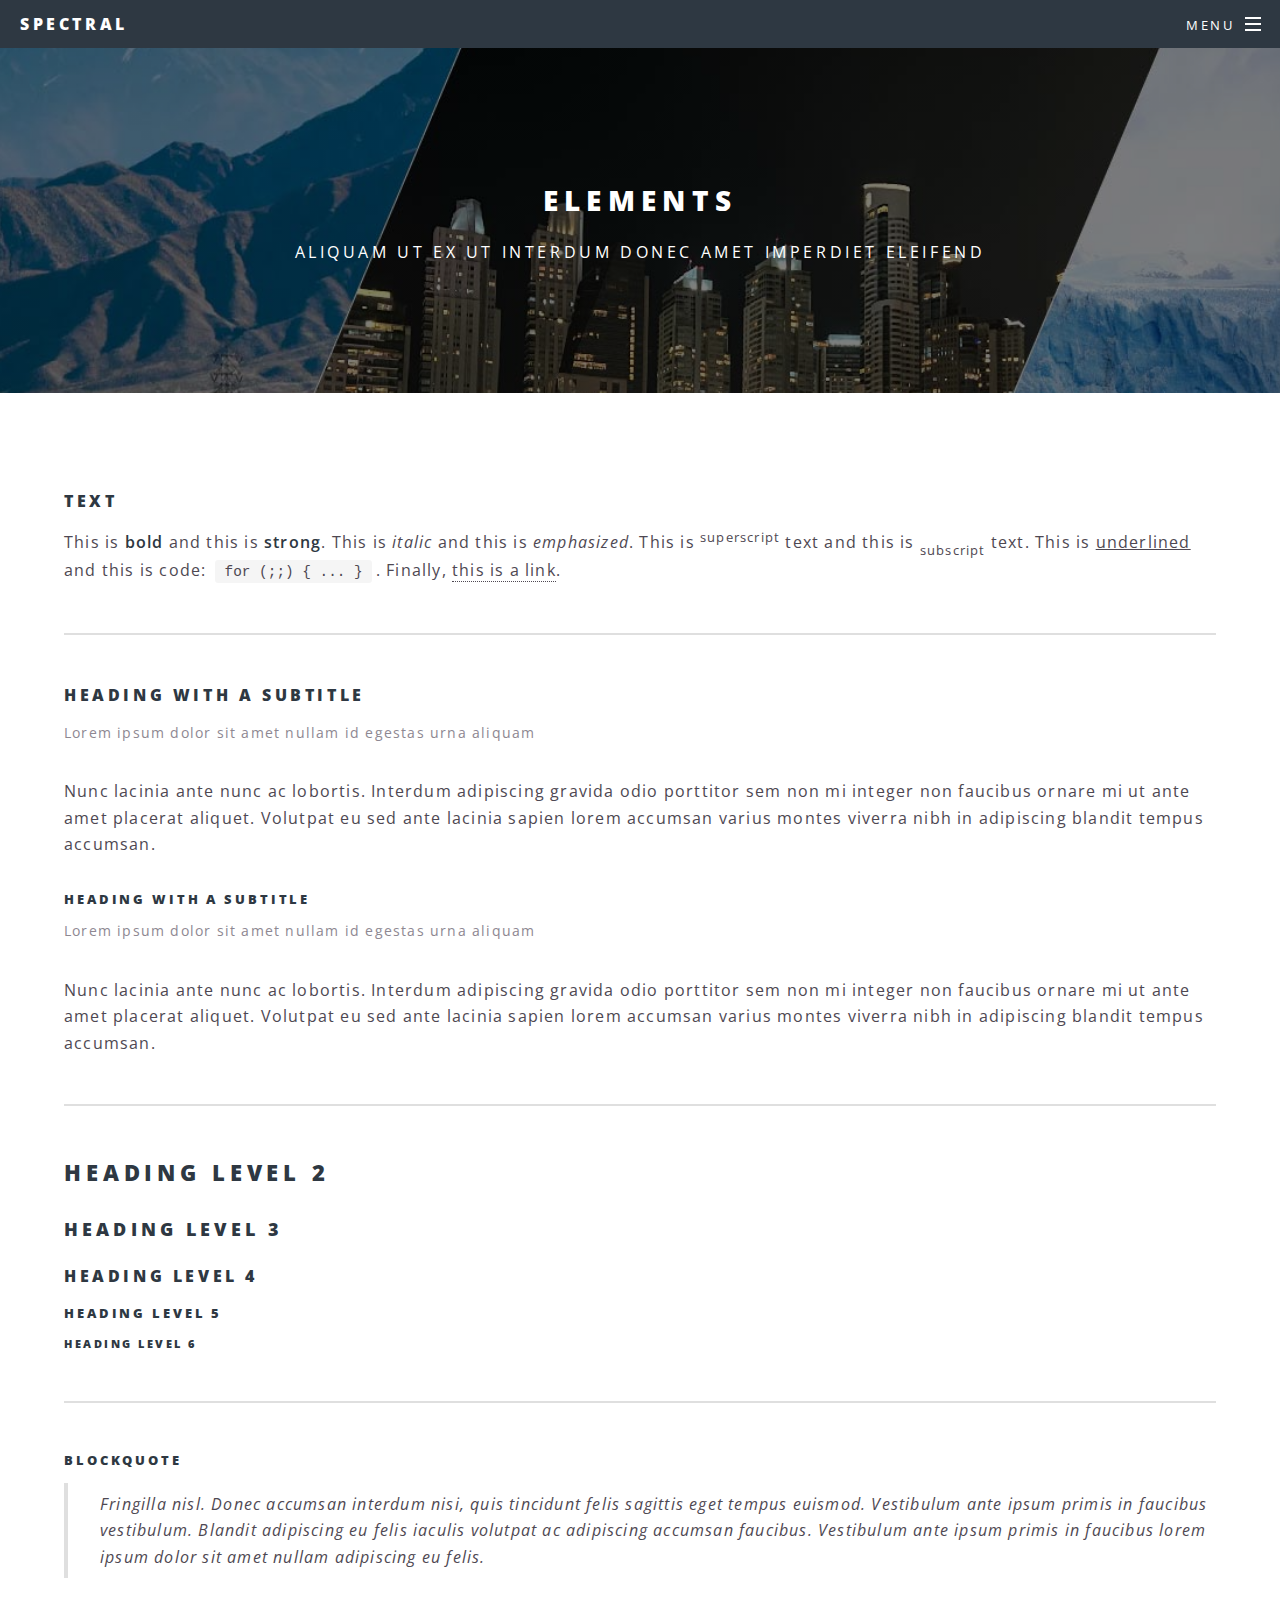
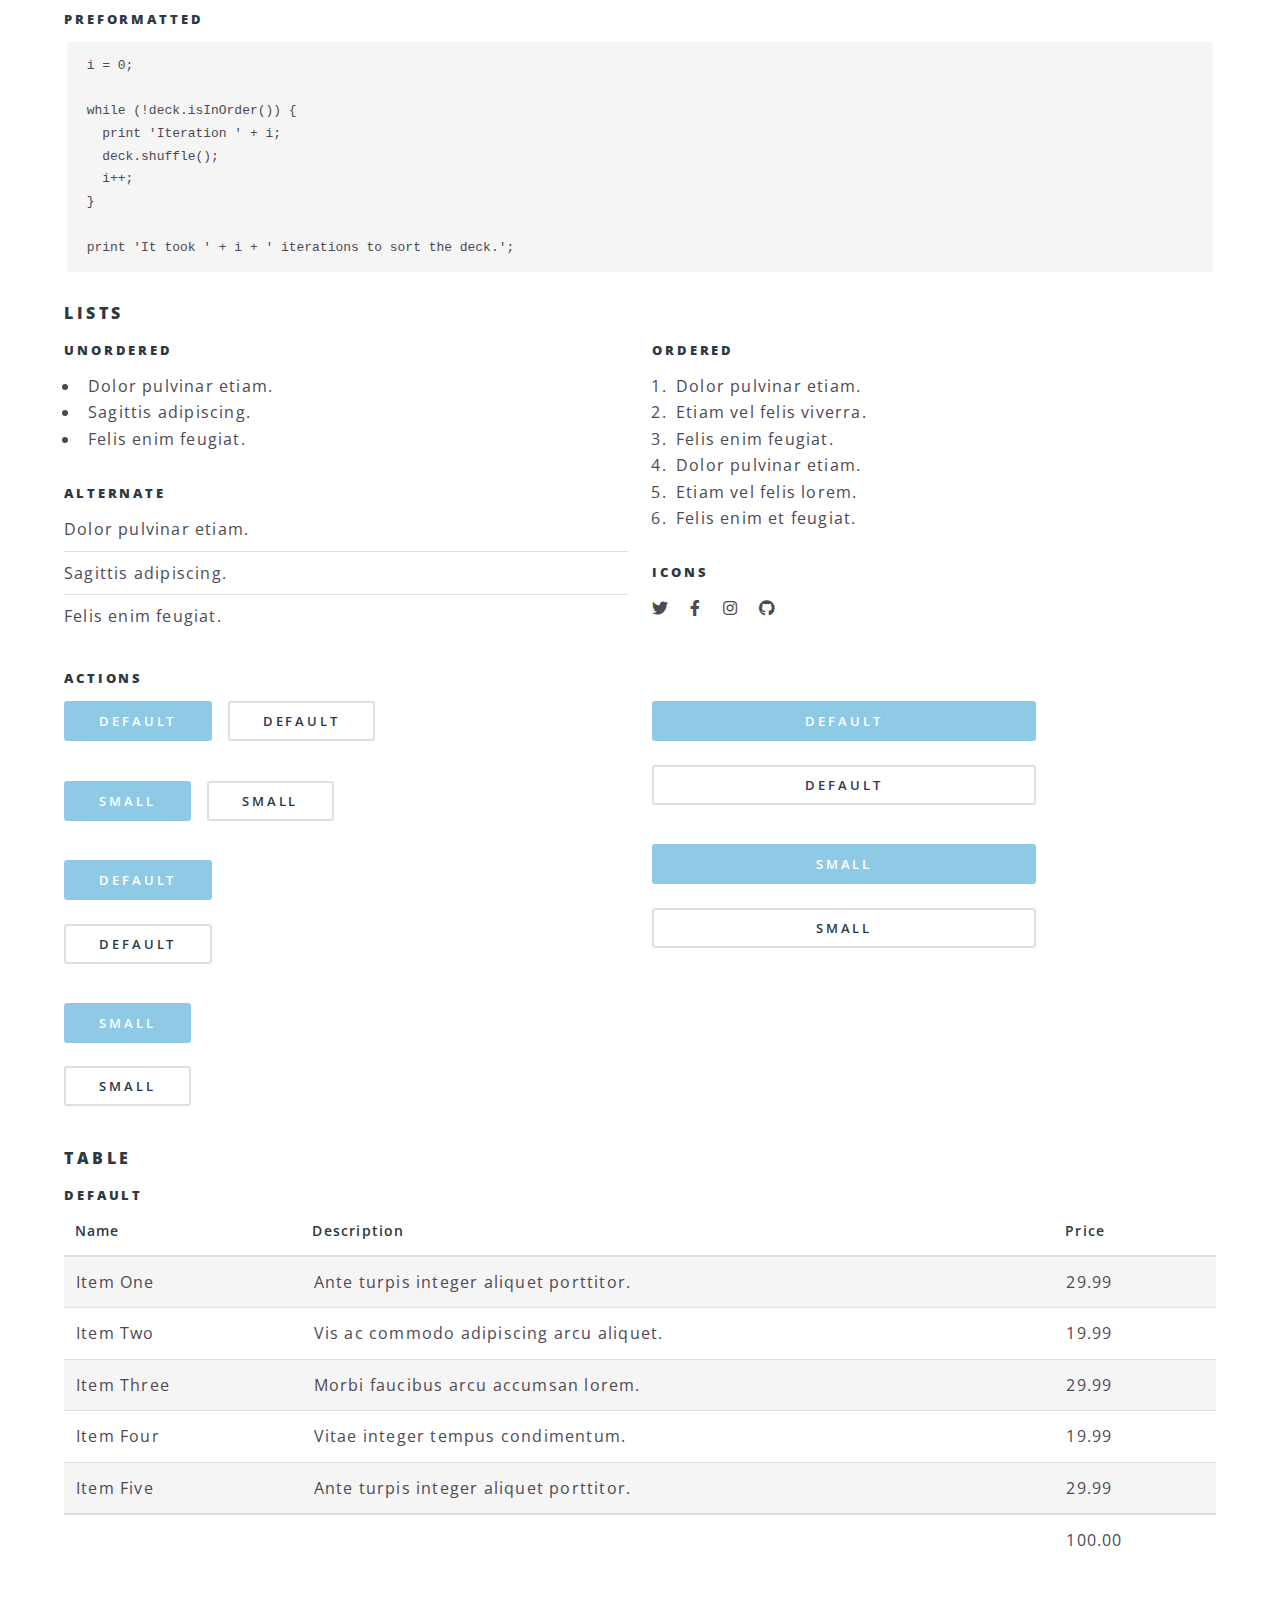
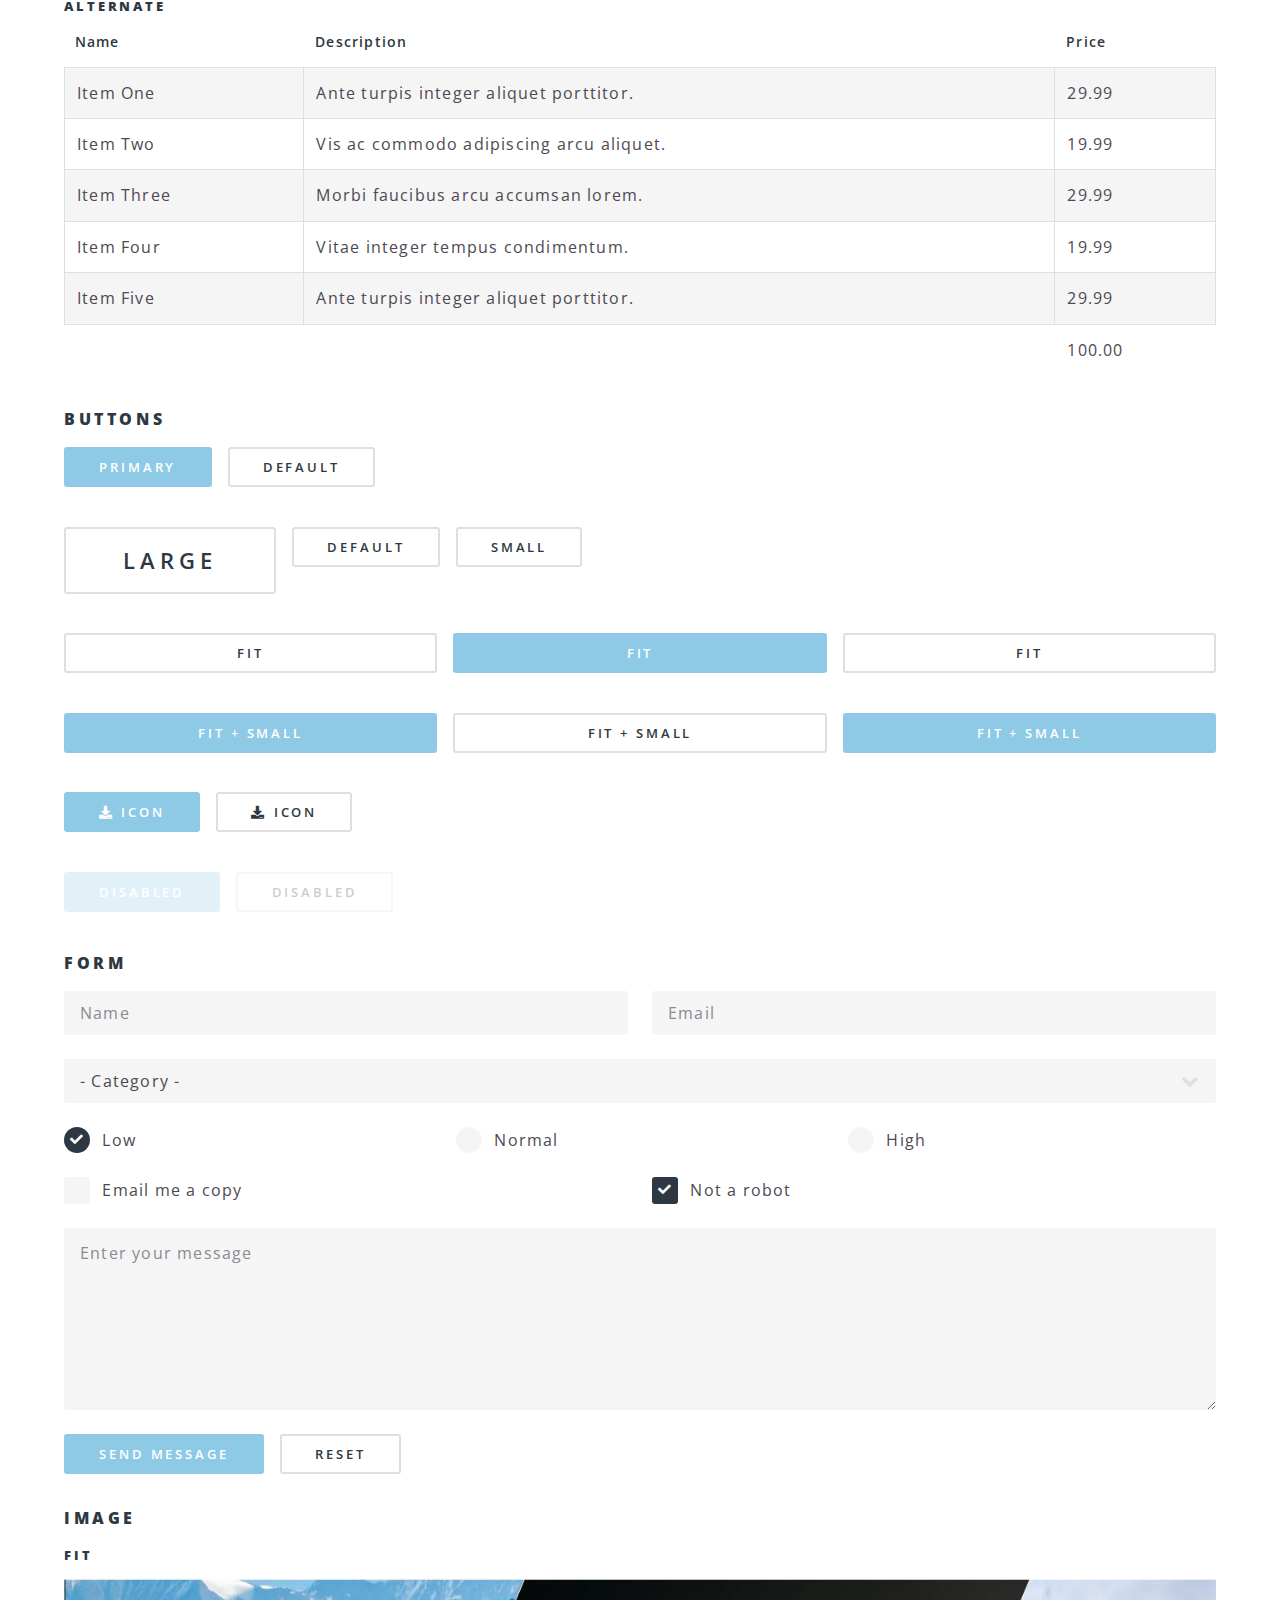
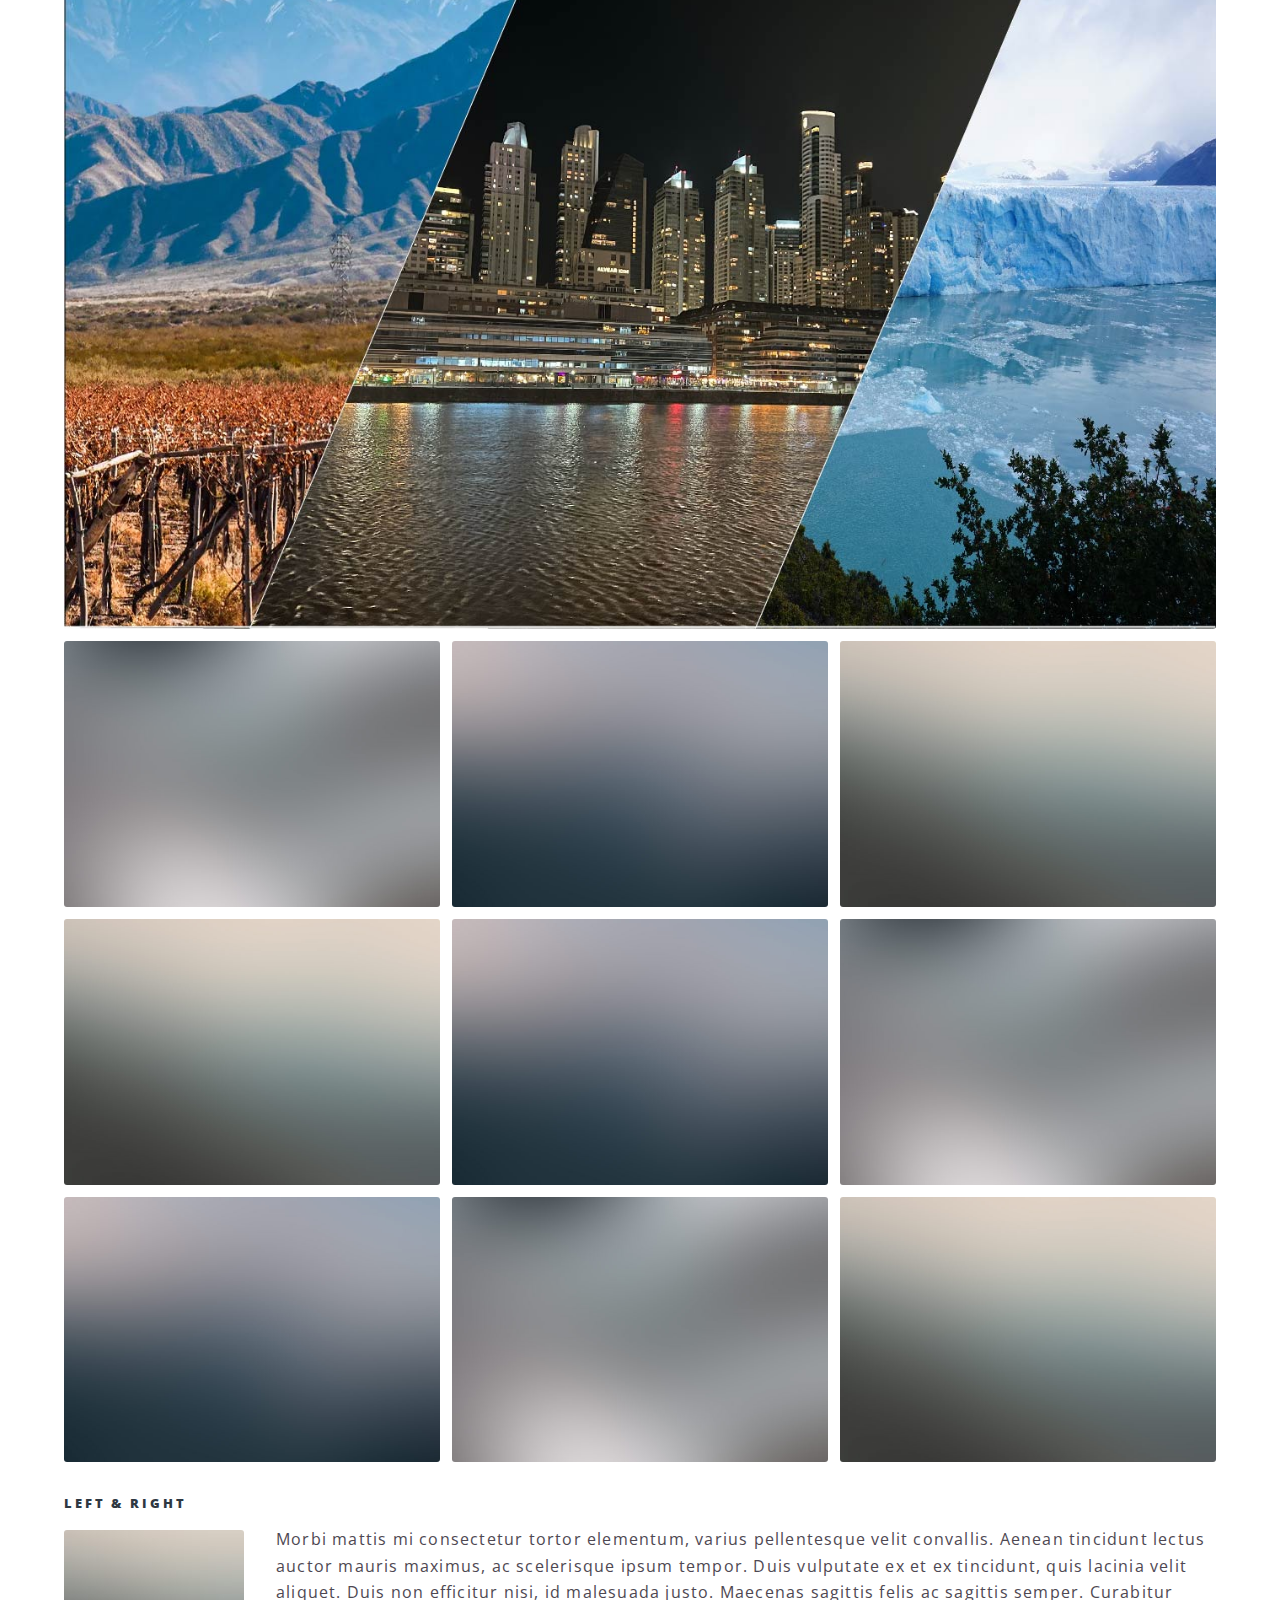
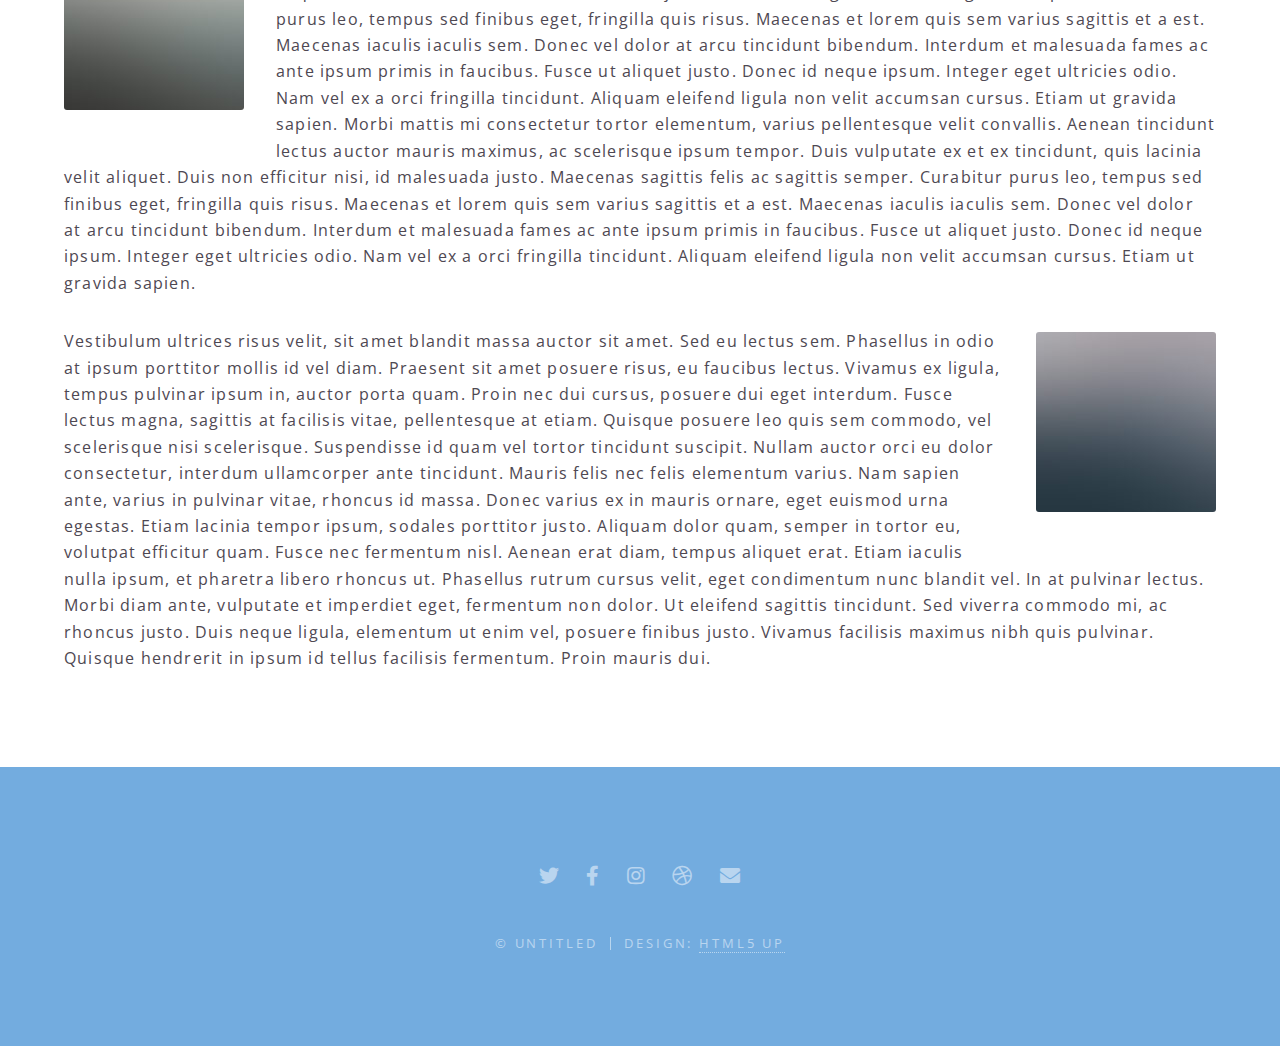
<file: elements.html>
<!DOCTYPE HTML>
<!--
	Spectral by HTML5 UP
	html5up.net | @ajlkn
	Free for personal and commercial use under the CCA 3.0 license (html5up.net/license)
-->
<html>
	<head>
		<title>Elements - Spectral by HTML5 UP</title>
		<meta charset="utf-8" />
		<meta name="viewport" content="width=device-width, initial-scale=1, user-scalable=no" />
		<link rel="stylesheet" href="assets/css/main.css" />
		<noscript><link rel="stylesheet" href="assets/css/noscript.css" /></noscript>
	</head>
	<body class="is-preload">

		<!-- Page Wrapper -->
			<div id="page-wrapper">

				<!-- Header -->
					<header id="header">
						<h1><a href="index.html">Spectral</a></h1>
						<nav id="nav">
							<ul>
								<li class="special">
									<a href="#menu" class="menuToggle"><span>Menu</span></a>
									<div id="menu">
										<ul>
											<li><a href="index.html">Home</a></li>
											<li><a href="generic.html">Generic</a></li>
											<li><a href="elements.html">Elements</a></li>
											<li><a href="#">Sign Up</a></li>
											<li><a href="#">Log In</a></li>
										</ul>
									</div>
								</li>
							</ul>
						</nav>
					</header>

				<!-- Main -->
					<article id="main">
						<header>
							<h2>Elements</h2>
							<p>Aliquam ut ex ut interdum donec amet imperdiet eleifend</p>
						</header>
						<section class="wrapper style5">
							<div class="inner">

								<section>
									<h4>Text</h4>
									<p>This is <b>bold</b> and this is <strong>strong</strong>. This is <i>italic</i> and this is <em>emphasized</em>.
									This is <sup>superscript</sup> text and this is <sub>subscript</sub> text.
									This is <u>underlined</u> and this is code: <code>for (;;) { ... }</code>. Finally, <a href="#">this is a link</a>.</p>
									<hr />
									<header>
										<h4>Heading with a Subtitle</h4>
										<p>Lorem ipsum dolor sit amet nullam id egestas urna aliquam</p>
									</header>
									<p>Nunc lacinia ante nunc ac lobortis. Interdum adipiscing gravida odio porttitor sem non mi integer non faucibus ornare mi ut ante amet placerat aliquet. Volutpat eu sed ante lacinia sapien lorem accumsan varius montes viverra nibh in adipiscing blandit tempus accumsan.</p>
									<header>
										<h5>Heading with a Subtitle</h5>
										<p>Lorem ipsum dolor sit amet nullam id egestas urna aliquam</p>
									</header>
									<p>Nunc lacinia ante nunc ac lobortis. Interdum adipiscing gravida odio porttitor sem non mi integer non faucibus ornare mi ut ante amet placerat aliquet. Volutpat eu sed ante lacinia sapien lorem accumsan varius montes viverra nibh in adipiscing blandit tempus accumsan.</p>
									<hr />
									<h2>Heading Level 2</h2>
									<h3>Heading Level 3</h3>
									<h4>Heading Level 4</h4>
									<h5>Heading Level 5</h5>
									<h6>Heading Level 6</h6>
									<hr />
									<h5>Blockquote</h5>
									<blockquote>Fringilla nisl. Donec accumsan interdum nisi, quis tincidunt felis sagittis eget tempus euismod. Vestibulum ante ipsum primis in faucibus vestibulum. Blandit adipiscing eu felis iaculis volutpat ac adipiscing accumsan faucibus. Vestibulum ante ipsum primis in faucibus lorem ipsum dolor sit amet nullam adipiscing eu felis.</blockquote>
									<h5>Preformatted</h5>
									<pre><code>i = 0;

while (!deck.isInOrder()) {
  print 'Iteration ' + i;
  deck.shuffle();
  i++;
}

print 'It took ' + i + ' iterations to sort the deck.';</code></pre>
								</section>

								<section>
									<h4>Lists</h4>
									<div class="row">
										<div class="col-6 col-12-medium">
											<h5>Unordered</h5>
											<ul>
												<li>Dolor pulvinar etiam.</li>
												<li>Sagittis adipiscing.</li>
												<li>Felis enim feugiat.</li>
											</ul>
											<h5>Alternate</h5>
											<ul class="alt">
												<li>Dolor pulvinar etiam.</li>
												<li>Sagittis adipiscing.</li>
												<li>Felis enim feugiat.</li>
											</ul>
										</div>
										<div class="col-6 col-12-medium">
											<h5>Ordered</h5>
											<ol>
												<li>Dolor pulvinar etiam.</li>
												<li>Etiam vel felis viverra.</li>
												<li>Felis enim feugiat.</li>
												<li>Dolor pulvinar etiam.</li>
												<li>Etiam vel felis lorem.</li>
												<li>Felis enim et feugiat.</li>
											</ol>
											<h5>Icons</h5>
											<ul class="icons">
												<li><a href="#" class="icon brands fa-twitter"><span class="label">Twitter</span></a></li>
												<li><a href="#" class="icon brands fa-facebook-f"><span class="label">Facebook</span></a></li>
												<li><a href="#" class="icon brands fa-instagram"><span class="label">Instagram</span></a></li>
												<li><a href="#" class="icon brands fa-github"><span class="label">Github</span></a></li>
											</ul>
										</div>
									</div>
									<h5>Actions</h5>
									<div class="row">
										<div class="col-6 col-12-medium">
											<ul class="actions">
												<li><a href="#" class="button primary">Default</a></li>
												<li><a href="#" class="button">Default</a></li>
											</ul>
											<ul class="actions small">
												<li><a href="#" class="button primary small">Small</a></li>
												<li><a href="#" class="button small">Small</a></li>
											</ul>
											<ul class="actions stacked">
												<li><a href="#" class="button primary">Default</a></li>
												<li><a href="#" class="button">Default</a></li>
											</ul>
											<ul class="actions stacked">
												<li><a href="#" class="button primary small">Small</a></li>
												<li><a href="#" class="button small">Small</a></li>
											</ul>
										</div>
										<div class="col-6 col-12-medium">
											<ul class="actions stacked">
												<li><a href="#" class="button primary fit">Default</a></li>
												<li><a href="#" class="button fit">Default</a></li>
											</ul>
											<ul class="actions stacked">
												<li><a href="#" class="button primary small fit">Small</a></li>
												<li><a href="#" class="button small fit">Small</a></li>
											</ul>
										</div>
									</div>
								</section>

								<section>
									<h4>Table</h4>
									<h5>Default</h5>
									<div class="table-wrapper">
										<table>
											<thead>
												<tr>
													<th>Name</th>
													<th>Description</th>
													<th>Price</th>
												</tr>
											</thead>
											<tbody>
												<tr>
													<td>Item One</td>
													<td>Ante turpis integer aliquet porttitor.</td>
													<td>29.99</td>
												</tr>
												<tr>
													<td>Item Two</td>
													<td>Vis ac commodo adipiscing arcu aliquet.</td>
													<td>19.99</td>
												</tr>
												<tr>
													<td>Item Three</td>
													<td> Morbi faucibus arcu accumsan lorem.</td>
													<td>29.99</td>
												</tr>
												<tr>
													<td>Item Four</td>
													<td>Vitae integer tempus condimentum.</td>
													<td>19.99</td>
												</tr>
												<tr>
													<td>Item Five</td>
													<td>Ante turpis integer aliquet porttitor.</td>
													<td>29.99</td>
												</tr>
											</tbody>
											<tfoot>
												<tr>
													<td colspan="2"></td>
													<td>100.00</td>
												</tr>
											</tfoot>
										</table>
									</div>

									<h5>Alternate</h5>
									<div class="table-wrapper">
										<table class="alt">
											<thead>
												<tr>
													<th>Name</th>
													<th>Description</th>
													<th>Price</th>
												</tr>
											</thead>
											<tbody>
												<tr>
													<td>Item One</td>
													<td>Ante turpis integer aliquet porttitor.</td>
													<td>29.99</td>
												</tr>
												<tr>
													<td>Item Two</td>
													<td>Vis ac commodo adipiscing arcu aliquet.</td>
													<td>19.99</td>
												</tr>
												<tr>
													<td>Item Three</td>
													<td> Morbi faucibus arcu accumsan lorem.</td>
													<td>29.99</td>
												</tr>
												<tr>
													<td>Item Four</td>
													<td>Vitae integer tempus condimentum.</td>
													<td>19.99</td>
												</tr>
												<tr>
													<td>Item Five</td>
													<td>Ante turpis integer aliquet porttitor.</td>
													<td>29.99</td>
												</tr>
											</tbody>
											<tfoot>
												<tr>
													<td colspan="2"></td>
													<td>100.00</td>
												</tr>
											</tfoot>
										</table>
									</div>
								</section>

								<section>
									<h4>Buttons</h4>
									<ul class="actions">
										<li><a href="#" class="button primary">Primary</a></li>
										<li><a href="#" class="button">Default</a></li>
									</ul>
									<ul class="actions">
										<li><a href="#" class="button large">Large</a></li>
										<li><a href="#" class="button">Default</a></li>
										<li><a href="#" class="button small">Small</a></li>
									</ul>
									<ul class="actions fit">
										<li><a href="#" class="button fit">Fit</a></li>
										<li><a href="#" class="button primary fit">Fit</a></li>
										<li><a href="#" class="button fit">Fit</a></li>
									</ul>
									<ul class="actions fit small">
										<li><a href="#" class="button primary fit small">Fit + Small</a></li>
										<li><a href="#" class="button fit small">Fit + Small</a></li>
										<li><a href="#" class="button primary fit small">Fit + Small</a></li>
									</ul>
									<ul class="actions">
										<li><a href="#" class="button primary icon solid fa-download">Icon</a></li>
										<li><a href="#" class="button icon solid fa-download">Icon</a></li>
									</ul>
									<ul class="actions">
										<li><span class="button primary disabled">Disabled</span></li>
										<li><span class="button disabled">Disabled</span></li>
									</ul>
								</section>

								<section>
									<h4>Form</h4>
									<form method="post" action="#">
										<div class="row gtr-uniform">
											<div class="col-6 col-12-xsmall">
												<input type="text" name="demo-name" id="demo-name" value="" placeholder="Name" />
											</div>
											<div class="col-6 col-12-xsmall">
												<input type="email" name="demo-email" id="demo-email" value="" placeholder="Email" />
											</div>
											<div class="col-12">
												<select name="demo-category" id="demo-category">
													<option value="">- Category -</option>
													<option value="1">Manufacturing</option>
													<option value="1">Shipping</option>
													<option value="1">Administration</option>
													<option value="1">Human Resources</option>
												</select>
											</div>
											<div class="col-4 col-12-small">
												<input type="radio" id="demo-priority-low" name="demo-priority" checked>
												<label for="demo-priority-low">Low</label>
											</div>
											<div class="col-4 col-12-small">
												<input type="radio" id="demo-priority-normal" name="demo-priority">
												<label for="demo-priority-normal">Normal</label>
											</div>
											<div class="col-4 col-12-small">
												<input type="radio" id="demo-priority-high" name="demo-priority">
												<label for="demo-priority-high">High</label>
											</div>
											<div class="col-6 col-12-small">
												<input type="checkbox" id="demo-copy" name="demo-copy">
												<label for="demo-copy">Email me a copy</label>
											</div>
											<div class="col-6 col-12-small">
												<input type="checkbox" id="demo-human" name="demo-human" checked>
												<label for="demo-human">Not a robot</label>
											</div>
											<div class="col-12">
												<textarea name="demo-message" id="demo-message" placeholder="Enter your message" rows="6"></textarea>
											</div>
											<div class="col-12">
												<ul class="actions">
													<li><input type="submit" value="Send Message" class="primary" /></li>
													<li><input type="reset" value="Reset" /></li>
												</ul>
											</div>
										</div>
									</form>
								</section>

								<section>
									<h4>Image</h4>
									<h5>Fit</h5>
									<div class="box alt">
										<div class="row gtr-50 gtr-uniform">
											<div class="col-12"><span class="image fit"><img src="images/banner.jpg" alt="" /></span></div>
											<div class="col-4"><span class="image fit"><img src="images/pic01.jpg" alt="" /></span></div>
											<div class="col-4"><span class="image fit"><img src="images/pic02.jpg" alt="" /></span></div>
											<div class="col-4"><span class="image fit"><img src="images/pic03.jpg" alt="" /></span></div>
											<div class="col-4"><span class="image fit"><img src="images/pic03.jpg" alt="" /></span></div>
											<div class="col-4"><span class="image fit"><img src="images/pic02.jpg" alt="" /></span></div>
											<div class="col-4"><span class="image fit"><img src="images/pic01.jpg" alt="" /></span></div>
											<div class="col-4"><span class="image fit"><img src="images/pic02.jpg" alt="" /></span></div>
											<div class="col-4"><span class="image fit"><img src="images/pic01.jpg" alt="" /></span></div>
											<div class="col-4"><span class="image fit"><img src="images/pic03.jpg" alt="" /></span></div>
										</div>
									</div>
									<h5>Left &amp; Right</h5>
									<p><span class="image left"><img src="images/pic04.jpg" alt="" /></span>Morbi mattis mi consectetur tortor elementum, varius pellentesque velit convallis. Aenean tincidunt lectus auctor mauris maximus, ac scelerisque ipsum tempor. Duis vulputate ex et ex tincidunt, quis lacinia velit aliquet. Duis non efficitur nisi, id malesuada justo. Maecenas sagittis felis ac sagittis semper. Curabitur purus leo, tempus sed finibus eget, fringilla quis risus. Maecenas et lorem quis sem varius sagittis et a est. Maecenas iaculis iaculis sem. Donec vel dolor at arcu tincidunt bibendum. Interdum et malesuada fames ac ante ipsum primis in faucibus. Fusce ut aliquet justo. Donec id neque ipsum. Integer eget ultricies odio. Nam vel ex a orci fringilla tincidunt. Aliquam eleifend ligula non velit accumsan cursus. Etiam ut gravida sapien. Morbi mattis mi consectetur tortor elementum, varius pellentesque velit convallis. Aenean tincidunt lectus auctor mauris maximus, ac scelerisque ipsum tempor. Duis vulputate ex et ex tincidunt, quis lacinia velit aliquet. Duis non efficitur nisi, id malesuada justo. Maecenas sagittis felis ac sagittis semper. Curabitur purus leo, tempus sed finibus eget, fringilla quis risus. Maecenas et lorem quis sem varius sagittis et a est. Maecenas iaculis iaculis sem. Donec vel dolor at arcu tincidunt bibendum. Interdum et malesuada fames ac ante ipsum primis in faucibus. Fusce ut aliquet justo. Donec id neque ipsum. Integer eget ultricies odio. Nam vel ex a orci fringilla tincidunt. Aliquam eleifend ligula non velit accumsan cursus. Etiam ut gravida sapien.</p>
									<p><span class="image right"><img src="images/pic05.jpg" alt="" /></span>Vestibulum ultrices risus velit, sit amet blandit massa auctor sit amet. Sed eu lectus sem. Phasellus in odio at ipsum porttitor mollis id vel diam. Praesent sit amet posuere risus, eu faucibus lectus. Vivamus ex ligula, tempus pulvinar ipsum in, auctor porta quam. Proin nec dui cursus, posuere dui eget interdum. Fusce lectus magna, sagittis at facilisis vitae, pellentesque at etiam. Quisque posuere leo quis sem commodo, vel scelerisque nisi scelerisque. Suspendisse id quam vel tortor tincidunt suscipit. Nullam auctor orci eu dolor consectetur, interdum ullamcorper ante tincidunt. Mauris felis nec felis elementum varius. Nam sapien ante, varius in pulvinar vitae, rhoncus id massa. Donec varius ex in mauris ornare, eget euismod urna egestas. Etiam lacinia tempor ipsum, sodales porttitor justo. Aliquam dolor quam, semper in tortor eu, volutpat efficitur quam. Fusce nec fermentum nisl. Aenean erat diam, tempus aliquet erat. Etiam iaculis nulla ipsum, et pharetra libero rhoncus ut. Phasellus rutrum cursus velit, eget condimentum nunc blandit vel. In at pulvinar lectus. Morbi diam ante, vulputate et imperdiet eget, fermentum non dolor. Ut eleifend sagittis tincidunt. Sed viverra commodo mi, ac rhoncus justo. Duis neque ligula, elementum ut enim vel, posuere finibus justo. Vivamus facilisis maximus nibh quis pulvinar. Quisque hendrerit in ipsum id tellus facilisis fermentum. Proin mauris dui.</p>
								</section>

							</div>
						</section>
					</article>

				<!-- Footer -->
					<footer id="footer">
						<ul class="icons">
							<li><a href="#" class="icon brands fa-twitter"><span class="label">Twitter</span></a></li>
							<li><a href="#" class="icon brands fa-facebook-f"><span class="label">Facebook</span></a></li>
							<li><a href="#" class="icon brands fa-instagram"><span class="label">Instagram</span></a></li>
							<li><a href="#" class="icon brands fa-dribbble"><span class="label">Dribbble</span></a></li>
							<li><a href="#" class="icon solid fa-envelope"><span class="label">Email</span></a></li>
						</ul>
						<ul class="copyright">
							<li>&copy; Untitled</li><li>Design: <a href="http://html5up.net">HTML5 UP</a></li>
						</ul>
					</footer>

			</div>

		<!-- Scripts -->
			<script src="assets/js/jquery.min.js"></script>
			<script src="assets/js/jquery.scrollex.min.js"></script>
			<script src="assets/js/jquery.scrolly.min.js"></script>
			<script src="assets/js/browser.min.js"></script>
			<script src="assets/js/breakpoints.min.js"></script>
			<script src="assets/js/util.js"></script>
			<script src="assets/js/main.js"></script>

	</body>
</html>
</file>
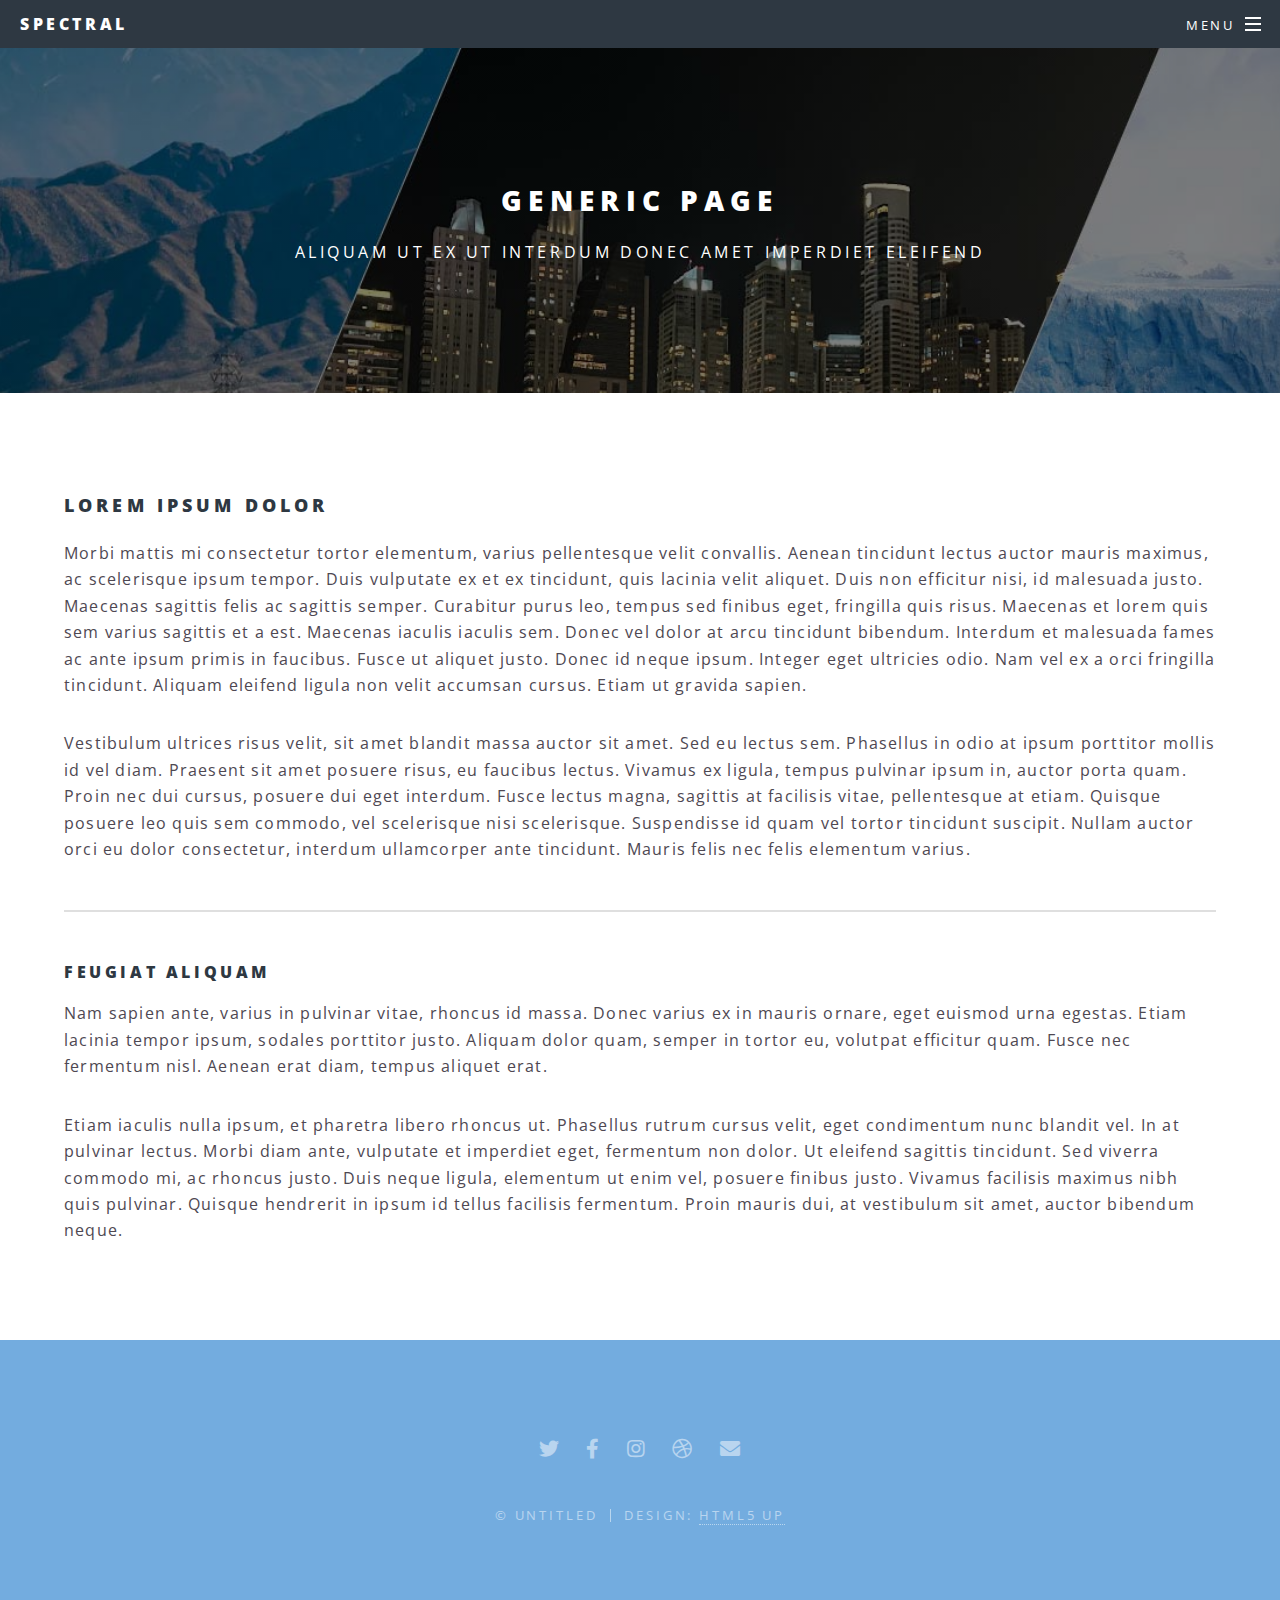
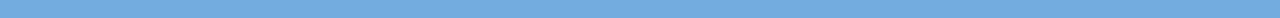
<file: generic.html>
<!DOCTYPE HTML>
<!--
	Spectral by HTML5 UP
	html5up.net | @ajlkn
	Free for personal and commercial use under the CCA 3.0 license (html5up.net/license)
-->
<html>
	<head>
		<title>Generic - Spectral by HTML5 UP</title>
		<meta charset="utf-8" />
		<meta name="viewport" content="width=device-width, initial-scale=1, user-scalable=no" />
		<link rel="stylesheet" href="assets/css/main.css" />
		<noscript><link rel="stylesheet" href="assets/css/noscript.css" /></noscript>
	</head>
	<body class="is-preload">

		<!-- Page Wrapper -->
			<div id="page-wrapper">

				<!-- Header -->
					<header id="header">
						<h1><a href="index.html">Spectral</a></h1>
						<nav id="nav">
							<ul>
								<li class="special">
									<a href="#menu" class="menuToggle"><span>Menu</span></a>
									<div id="menu">
										<ul>
											<li><a href="index.html">Home</a></li>
											<li><a href="generic.html">Generic</a></li>
											<li><a href="elements.html">Elements</a></li>
											<li><a href="#">Sign Up</a></li>
											<li><a href="#">Log In</a></li>
										</ul>
									</div>
								</li>
							</ul>
						</nav>
					</header>

				<!-- Main -->
					<article id="main">
						<header>
							<h2>Generic Page</h2>
							<p>Aliquam ut ex ut interdum donec amet imperdiet eleifend</p>
						</header>
						<section class="wrapper style5">
							<div class="inner">

								<h3>Lorem ipsum dolor</h3>
								<p>Morbi mattis mi consectetur tortor elementum, varius pellentesque velit convallis. Aenean tincidunt lectus auctor mauris maximus, ac scelerisque ipsum tempor. Duis vulputate ex et ex tincidunt, quis lacinia velit aliquet. Duis non efficitur nisi, id malesuada justo. Maecenas sagittis felis ac sagittis semper. Curabitur purus leo, tempus sed finibus eget, fringilla quis risus. Maecenas et lorem quis sem varius sagittis et a est. Maecenas iaculis iaculis sem. Donec vel dolor at arcu tincidunt bibendum. Interdum et malesuada fames ac ante ipsum primis in faucibus. Fusce ut aliquet justo. Donec id neque ipsum. Integer eget ultricies odio. Nam vel ex a orci fringilla tincidunt. Aliquam eleifend ligula non velit accumsan cursus. Etiam ut gravida sapien.</p>

								<p>Vestibulum ultrices risus velit, sit amet blandit massa auctor sit amet. Sed eu lectus sem. Phasellus in odio at ipsum porttitor mollis id vel diam. Praesent sit amet posuere risus, eu faucibus lectus. Vivamus ex ligula, tempus pulvinar ipsum in, auctor porta quam. Proin nec dui cursus, posuere dui eget interdum. Fusce lectus magna, sagittis at facilisis vitae, pellentesque at etiam. Quisque posuere leo quis sem commodo, vel scelerisque nisi scelerisque. Suspendisse id quam vel tortor tincidunt suscipit. Nullam auctor orci eu dolor consectetur, interdum ullamcorper ante tincidunt. Mauris felis nec felis elementum varius.</p>

								<hr />

								<h4>Feugiat aliquam</h4>
								<p>Nam sapien ante, varius in pulvinar vitae, rhoncus id massa. Donec varius ex in mauris ornare, eget euismod urna egestas. Etiam lacinia tempor ipsum, sodales porttitor justo. Aliquam dolor quam, semper in tortor eu, volutpat efficitur quam. Fusce nec fermentum nisl. Aenean erat diam, tempus aliquet erat.</p>

								<p>Etiam iaculis nulla ipsum, et pharetra libero rhoncus ut. Phasellus rutrum cursus velit, eget condimentum nunc blandit vel. In at pulvinar lectus. Morbi diam ante, vulputate et imperdiet eget, fermentum non dolor. Ut eleifend sagittis tincidunt. Sed viverra commodo mi, ac rhoncus justo. Duis neque ligula, elementum ut enim vel, posuere finibus justo. Vivamus facilisis maximus nibh quis pulvinar. Quisque hendrerit in ipsum id tellus facilisis fermentum. Proin mauris dui, at vestibulum sit amet, auctor bibendum neque.</p>

							</div>
						</section>
					</article>

				<!-- Footer -->
					<footer id="footer">
						<ul class="icons">
							<li><a href="#" class="icon brands fa-twitter"><span class="label">Twitter</span></a></li>
							<li><a href="#" class="icon brands fa-facebook-f"><span class="label">Facebook</span></a></li>
							<li><a href="#" class="icon brands fa-instagram"><span class="label">Instagram</span></a></li>
							<li><a href="#" class="icon brands fa-dribbble"><span class="label">Dribbble</span></a></li>
							<li><a href="#" class="icon solid fa-envelope"><span class="label">Email</span></a></li>
						</ul>
						<ul class="copyright">
							<li>&copy; Untitled</li><li>Design: <a href="http://html5up.net">HTML5 UP</a></li>
						</ul>
					</footer>

			</div>

		<!-- Scripts -->
			<script src="assets/js/jquery.min.js"></script>
			<script src="assets/js/jquery.scrollex.min.js"></script>
			<script src="assets/js/jquery.scrolly.min.js"></script>
			<script src="assets/js/browser.min.js"></script>
			<script src="assets/js/breakpoints.min.js"></script>
			<script src="assets/js/util.js"></script>
			<script src="assets/js/main.js"></script>

	</body>
</html>
</file>
<file: assets/css/noscript.css>
/*
	Spectral by HTML5 UP
	html5up.net | @ajlkn
	Free for personal and commercial use under the CCA 3.0 license (html5up.net/license)
*/

/* Banner */

	body.is-preload #banner h2 {
		-moz-transform: none;
		-webkit-transform: none;
		-ms-transform: none;
		transform: none;
		opacity: 1;
	}

		body.is-preload #banner h2:before, body.is-preload #banner h2:after {
			width: 100%;
		}

	body.is-preload #banner .more {
		-moz-transform: none;
		-webkit-transform: none;
		-ms-transform: none;
		transform: none;
		opacity: 1;
	}

	body.is-preload #banner:after {
		opacity: 0;
	}
</file>
<file: assets/css/main.css>
@import url(fontawesome-all.min.css);
@import url("https://fonts.googleapis.com/css?family=Open+Sans:400,400italic,600,600italic,800,800italic");

/*
	Spectral by HTML5 UP
	html5up.net | @ajlkn
	Free for personal and commercial use under the CCA 3.0 license (html5up.net/license)
*/

html, body, div, span, applet, object,
iframe, h1, h2, h3, h4, h5, h6, p, blockquote,
pre, a, abbr, acronym, address, big, cite,
code, del, dfn, em, img, ins, kbd, q, s, samp,
small, strike, strong, sub, sup, tt, var, b,
u, i, center, dl, dt, dd, ol, ul, li, fieldset,
form, label, legend, table, caption, tbody,
tfoot, thead, tr, th, td, article, aside,
canvas, details, embed, figure, figcaption,
footer, header, hgroup, menu, nav, output, ruby,
section, summary, time, mark, audio, video {
	margin: 0;
	padding: 0;
	border: 0;
	font-size: 100%;
	font: inherit;
	vertical-align: baseline;}

article, aside, details, figcaption, figure,
footer, header, hgroup, menu, nav, section {
	display: block;}

body {
	line-height: 1;
}

ol, ul {
	list-style: none;
}

blockquote, q {
	quotes: none;
}

	blockquote:before, blockquote:after, q:before, q:after {
		content: '';
		content: none;
	}

table {
	border-collapse: collapse;
	border-spacing: 0;
}

body {
	-webkit-text-size-adjust: none;
}

mark {
	background-color: transparent;
	color: inherit;
}

input::-moz-focus-inner {
	border: 0;
	padding: 0;
}

input, select, textarea {
	-moz-appearance: none;
	-webkit-appearance: none;
	-ms-appearance: none;
	appearance: none;
}

/* Basic */

	@-ms-viewport {
		width: device-width;
	}

	html {
		box-sizing: border-box;
	}

	*, *:before, *:after {
		box-sizing: inherit;
	}

	body {
		background: #fff;
	}

		body.is-preload *, body.is-preload *:before, body.is-preload *:after {
			-moz-animation: none !important;
			-webkit-animation: none !important;
			-ms-animation: none !important;
			animation: none !important;
			-moz-transition: none !important;
			-webkit-transition: none !important;
			-ms-transition: none !important;
			transition: none !important;
		}

	body, input, select, textarea {
		color: #fff;
		font-family: "Open Sans", Helvetica, sans-serif;
		font-size: 15pt;
		font-weight: 400;
		letter-spacing: 0.075em;
		line-height: 1.65em;
	}

		@media screen and (max-width: 1680px) {

			body, input, select, textarea {
				font-size: 13pt;
			}

		}

		@media screen and (max-width: 1280px) {

			body, input, select, textarea {
				font-size: 12pt;
			}

		}

		@media screen and (max-width: 736px) {

			body, input, select, textarea {
				font-size: 11pt;
				letter-spacing: 0.0375em;
			}

		}

	a {
		-moz-transition: color 0.2s ease, border-bottom-color 0.2s ease;
		-webkit-transition: color 0.2s ease, border-bottom-color 0.2s ease;
		-ms-transition: color 0.2s ease, border-bottom-color 0.2s ease;
		transition: color 0.2s ease, border-bottom-color 0.2s ease;
		border-bottom: dotted 1px;
		color: inherit;
		text-decoration: none;
	}

		a:hover {
			border-bottom-color: #8ecae6;
			color: #8ecae6;
		}

	strong, b {
		color: #fff;
		font-weight: 600;
	}

	em, i {
		font-style: italic;
	}

	p {
		margin: 0 0 2em 0;
	}

	h1, h2, h3, h4, h5, h6 {
		color: #fff;
		font-weight: 800;
		letter-spacing: 0.225em;
		line-height: 1em;
		margin: 0 0 1em 0;
		text-transform: uppercase;
	}

		h1 a, h2 a, h3 a, h4 a, h5 a, h6 a {
			color: inherit;
			text-decoration: none;
		}

	h2 {
		font-size: 1.35em;
		line-height: 1.75em;
	}

		@media screen and (max-width: 736px) {

			h2 {
				font-size: 1.1em;
				line-height: 1.65em;
			}

		}

	h3 {
		font-size: 1.15em;
		line-height: 1.75em;
	}

		@media screen and (max-width: 736px) {

			h3 {
				font-size: 1em;
				line-height: 1.65em;
			}

		}

	h4 {
		font-size: 1em;
		line-height: 1.5em;
	}

	h5 {
		font-size: 0.8em;
		line-height: 1.5em;
	}

	h6 {
		font-size: 0.7em;
		line-height: 1.5em;
	}

	sub {
		font-size: 0.8em;
		position: relative;
		top: 0.5em;
	}

	sup {
		font-size: 0.8em;
		position: relative;
		top: -0.5em;
	}

	hr {
		border: 0;
		border-bottom: solid 2px #fff;
		margin: 3em 0;
	}

		hr.major {
			margin: 4.5em 0;
		}

	blockquote {
		border-left: solid 4px #fff;
		font-style: italic;
		margin: 0 0 2em 0;
		padding: 0.5em 0 0.5em 2em;
	}

	code {
		background: rgba(144, 144, 144, 0.25);
		border-radius: 3px;
		font-family: "Courier New", monospace;
		font-size: 0.9em;
		letter-spacing: 0;
		margin: 0 0.25em;
		padding: 0.25em 0.65em;
	}

	pre {
		-webkit-overflow-scrolling: touch;
		font-family: "Courier New", monospace;
		font-size: 0.9em;
		margin: 0 0 2em 0;
	}

		pre code {
			display: block;
			line-height: 1.75em;
			padding: 1em 1.5em;
			overflow-x: auto;
		}

	.align-left {
		text-align: left;
	}

	.align-center {
		text-align: center;
	}

	.align-right {
		text-align: right;
	}

/* Row */

	.row {
		display: flex;
		flex-wrap: wrap;
		box-sizing: border-box;
		align-items: stretch;
	}

		.row > * {
			box-sizing: border-box;
		}

		.row.gtr-uniform > * > :last-child {
			margin-bottom: 0;
		}

		.row.aln-left {
			justify-content: flex-start;
		}

		.row.aln-center {
			justify-content: center;
		}

		.row.aln-right {
			justify-content: flex-end;
		}

		.row.aln-top {
			align-items: flex-start;
		}

		.row.aln-middle {
			align-items: center;
		}

		.row.aln-bottom {
			align-items: flex-end;
		}

		.row > .imp {
			order: -1;
		}

		.row > .col-1 {
			width: 8.33333%;
		}

		.row > .off-1 {
			margin-left: 8.33333%;
		}

		.row > .col-2 {
			width: 16.66667%;
		}

		.row > .off-2 {
			margin-left: 16.66667%;
		}

		.row > .col-3 {
			width: 25%;
		}

		.row > .off-3 {
			margin-left: 25%;
		}

		.row > .col-4 {
			width: 33.33333%;
		}

		.row > .off-4 {
			margin-left: 33.33333%;
		}

		.row > .col-5 {
			width: 41.66667%;
		}

		.row > .off-5 {
			margin-left: 41.66667%;
		}

		.row > .col-6 {
			width: 50%;
		}

		.row > .off-6 {
			margin-left: 50%;
		}

		.row > .col-7 {
			width: 58.33333%;
		}

		.row > .off-7 {
			margin-left: 58.33333%;
		}

		.row > .col-8 {
			width: 66.66667%;
		}

		.row > .off-8 {
			margin-left: 66.66667%;
		}

		.row > .col-9 {
			width: 75%;
		}

		.row > .off-9 {
			margin-left: 75%;
		}

		.row > .col-10 {
			width: 83.33333%;
		}

		.row > .off-10 {
			margin-left: 83.33333%;
		}

		.row > .col-11 {
			width: 91.66667%;
		}

		.row > .off-11 {
			margin-left: 91.66667%;
		}

		.row > .col-12 {
			width: 100%;
		}

		.row > .off-12 {
			margin-left: 100%;
		}

		.row.gtr-0 {
			margin-top: 0;
			margin-left: 0em;
		}

			.row.gtr-0 > * {
				padding: 0 0 0 0em;
			}

			.row.gtr-0.gtr-uniform {
				margin-top: 0em;
			}

				.row.gtr-0.gtr-uniform > * {
					padding-top: 0em;
				}

		.row.gtr-25 {
			margin-top: 0;
			margin-left: -0.375em;
		}

			.row.gtr-25 > * {
				padding: 0 0 0 0.375em;
			}

			.row.gtr-25.gtr-uniform {
				margin-top: -0.375em;
			}

				.row.gtr-25.gtr-uniform > * {
					padding-top: 0.375em;
				}

		.row.gtr-50 {
			margin-top: 0;
			margin-left: -0.75em;
		}

			.row.gtr-50 > * {
				padding: 0 0 0 0.75em;
			}

			.row.gtr-50.gtr-uniform {
				margin-top: -0.75em;
			}

				.row.gtr-50.gtr-uniform > * {
					padding-top: 0.75em;
				}

		.row {
			margin-top: 0;
			margin-left: -1.5em;
		}

			.row > * {
				padding: 0 0 0 1.5em;
			}

			.row.gtr-uniform {
				margin-top: -1.5em;
			}

				.row.gtr-uniform > * {
					padding-top: 1.5em;
				}

		.row.gtr-150 {
			margin-top: 0;
			margin-left: -2.25em;
		}

			.row.gtr-150 > * {
				padding: 0 0 0 2.25em;
			}

			.row.gtr-150.gtr-uniform {
				margin-top: -2.25em;
			}

				.row.gtr-150.gtr-uniform > * {
					padding-top: 2.25em;
				}

		.row.gtr-200 {
			margin-top: 0;
			margin-left: -3em;
		}

			.row.gtr-200 > * {
				padding: 0 0 0 3em;
			}

			.row.gtr-200.gtr-uniform {
				margin-top: -3em;
			}

				.row.gtr-200.gtr-uniform > * {
					padding-top: 3em;
				}

		@media screen and (max-width: 1680px) {

			.row {
				display: flex;
				flex-wrap: wrap;
				box-sizing: border-box;
				align-items: stretch;
			}

				.row > * {
					box-sizing: border-box;
				}

				.row.gtr-uniform > * > :last-child {
					margin-bottom: 0;
				}

				.row.aln-left {
					justify-content: flex-start;
				}

				.row.aln-center {
					justify-content: center;
				}

				.row.aln-right {
					justify-content: flex-end;
				}

				.row.aln-top {
					align-items: flex-start;
				}

				.row.aln-middle {
					align-items: center;
				}

				.row.aln-bottom {
					align-items: flex-end;
				}

				.row > .imp-xlarge {
					order: -1;
				}

				.row > .col-1-xlarge {
					width: 8.33333%;
				}

				.row > .off-1-xlarge {
					margin-left: 8.33333%;
				}

				.row > .col-2-xlarge {
					width: 16.66667%;
				}

				.row > .off-2-xlarge {
					margin-left: 16.66667%;
				}

				.row > .col-3-xlarge {
					width: 25%;
				}

				.row > .off-3-xlarge {
					margin-left: 25%;
				}

				.row > .col-4-xlarge {
					width: 33.33333%;
				}

				.row > .off-4-xlarge {
					margin-left: 33.33333%;
				}

				.row > .col-5-xlarge {
					width: 41.66667%;
				}

				.row > .off-5-xlarge {
					margin-left: 41.66667%;
				}

				.row > .col-6-xlarge {
					width: 50%;
				}

				.row > .off-6-xlarge {
					margin-left: 50%;
				}

				.row > .col-7-xlarge {
					width: 58.33333%;
				}

				.row > .off-7-xlarge {
					margin-left: 58.33333%;
				}

				.row > .col-8-xlarge {
					width: 66.66667%;
				}

				.row > .off-8-xlarge {
					margin-left: 66.66667%;
				}

				.row > .col-9-xlarge {
					width: 75%;
				}

				.row > .off-9-xlarge {
					margin-left: 75%;
				}

				.row > .col-10-xlarge {
					width: 83.33333%;
				}

				.row > .off-10-xlarge {
					margin-left: 83.33333%;
				}

				.row > .col-11-xlarge {
					width: 91.66667%;
				}

				.row > .off-11-xlarge {
					margin-left: 91.66667%;
				}

				.row > .col-12-xlarge {
					width: 100%;
				}

				.row > .off-12-xlarge {
					margin-left: 100%;
				}

				.row.gtr-0 {
					margin-top: 0;
					margin-left: 0em;
				}

					.row.gtr-0 > * {
						padding: 0 0 0 0em;
					}

					.row.gtr-0.gtr-uniform {
						margin-top: 0em;
					}

						.row.gtr-0.gtr-uniform > * {
							padding-top: 0em;
						}

				.row.gtr-25 {
					margin-top: 0;
					margin-left: -0.375em;
				}

					.row.gtr-25 > * {
						padding: 0 0 0 0.375em;
					}

					.row.gtr-25.gtr-uniform {
						margin-top: -0.375em;
					}

						.row.gtr-25.gtr-uniform > * {
							padding-top: 0.375em;
						}

				.row.gtr-50 {
					margin-top: 0;
					margin-left: -0.75em;
				}

					.row.gtr-50 > * {
						padding: 0 0 0 0.75em;
					}

					.row.gtr-50.gtr-uniform {
						margin-top: -0.75em;
					}

						.row.gtr-50.gtr-uniform > * {
							padding-top: 0.75em;
						}

				.row {
					margin-top: 0;
					margin-left: -1.5em;
				}

					.row > * {
						padding: 0 0 0 1.5em;
					}

					.row.gtr-uniform {
						margin-top: -1.5em;
					}

						.row.gtr-uniform > * {
							padding-top: 1.5em;
						}

				.row.gtr-150 {
					margin-top: 0;
					margin-left: -2.25em;
				}

					.row.gtr-150 > * {
						padding: 0 0 0 2.25em;
					}

					.row.gtr-150.gtr-uniform {
						margin-top: -2.25em;
					}

						.row.gtr-150.gtr-uniform > * {
							padding-top: 2.25em;
						}

				.row.gtr-200 {
					margin-top: 0;
					margin-left: -3em;
				}

					.row.gtr-200 > * {
						padding: 0 0 0 3em;
					}

					.row.gtr-200.gtr-uniform {
						margin-top: -3em;
					}

						.row.gtr-200.gtr-uniform > * {
							padding-top: 3em;
						}

		}

		@media screen and (max-width: 1280px) {

			.row {
				display: flex;
				flex-wrap: wrap;
				box-sizing: border-box;
				align-items: stretch;
			}

				.row > * {
					box-sizing: border-box;
				}

				.row.gtr-uniform > * > :last-child {
					margin-bottom: 0;
				}

				.row.aln-left {
					justify-content: flex-start;
				}

				.row.aln-center {
					justify-content: center;
				}

				.row.aln-right {
					justify-content: flex-end;
				}

				.row.aln-top {
					align-items: flex-start;
				}

				.row.aln-middle {
					align-items: center;
				}

				.row.aln-bottom {
					align-items: flex-end;
				}

				.row > .imp-large {
					order: -1;
				}

				.row > .col-1-large {
					width: 8.33333%;
				}

				.row > .off-1-large {
					margin-left: 8.33333%;
				}

				.row > .col-2-large {
					width: 16.66667%;
				}

				.row > .off-2-large {
					margin-left: 16.66667%;
				}

				.row > .col-3-large {
					width: 25%;
				}

				.row > .off-3-large {
					margin-left: 25%;
				}

				.row > .col-4-large {
					width: 33.33333%;
				}

				.row > .off-4-large {
					margin-left: 33.33333%;
				}

				.row > .col-5-large {
					width: 41.66667%;
				}

				.row > .off-5-large {
					margin-left: 41.66667%;
				}

				.row > .col-6-large {
					width: 50%;
				}

				.row > .off-6-large {
					margin-left: 50%;
				}

				.row > .col-7-large {
					width: 58.33333%;
				}

				.row > .off-7-large {
					margin-left: 58.33333%;
				}

				.row > .col-8-large {
					width: 66.66667%;
				}

				.row > .off-8-large {
					margin-left: 66.66667%;
				}

				.row > .col-9-large {
					width: 75%;
				}

				.row > .off-9-large {
					margin-left: 75%;
				}

				.row > .col-10-large {
					width: 83.33333%;
				}

				.row > .off-10-large {
					margin-left: 83.33333%;
				}

				.row > .col-11-large {
					width: 91.66667%;
				}

				.row > .off-11-large {
					margin-left: 91.66667%;
				}

				.row > .col-12-large {
					width: 100%;
				}

				.row > .off-12-large {
					margin-left: 100%;
				}

				.row.gtr-0 {
					margin-top: 0;
					margin-left: 0em;
				}

					.row.gtr-0 > * {
						padding: 0 0 0 0em;
					}

					.row.gtr-0.gtr-uniform {
						margin-top: 0em;
					}

						.row.gtr-0.gtr-uniform > * {
							padding-top: 0em;
						}

				.row.gtr-25 {
					margin-top: 0;
					margin-left: -0.375em;
				}

					.row.gtr-25 > * {
						padding: 0 0 0 0.375em;
					}

					.row.gtr-25.gtr-uniform {
						margin-top: -0.375em;
					}

						.row.gtr-25.gtr-uniform > * {
							padding-top: 0.375em;
						}

				.row.gtr-50 {
					margin-top: 0;
					margin-left: -0.75em;
				}

					.row.gtr-50 > * {
						padding: 0 0 0 0.75em;
					}

					.row.gtr-50.gtr-uniform {
						margin-top: -0.75em;
					}

						.row.gtr-50.gtr-uniform > * {
							padding-top: 0.75em;
						}

				.row {
					margin-top: 0;
					margin-left: -1.5em;
				}

					.row > * {
						padding: 0 0 0 1.5em;
					}

					.row.gtr-uniform {
						margin-top: -1.5em;
					}

						.row.gtr-uniform > * {
							padding-top: 1.5em;
						}

				.row.gtr-150 {
					margin-top: 0;
					margin-left: -2.25em;
				}

					.row.gtr-150 > * {
						padding: 0 0 0 2.25em;
					}

					.row.gtr-150.gtr-uniform {
						margin-top: -2.25em;
					}

						.row.gtr-150.gtr-uniform > * {
							padding-top: 2.25em;
						}

				.row.gtr-200 {
					margin-top: 0;
					margin-left: -3em;
				}

					.row.gtr-200 > * {
						padding: 0 0 0 3em;
					}

					.row.gtr-200.gtr-uniform {
						margin-top: -3em;
					}

						.row.gtr-200.gtr-uniform > * {
							padding-top: 3em;
						}

		}

		@media screen and (max-width: 980px) {

			.row {
				display: flex;
				flex-wrap: wrap;
				box-sizing: border-box;
				align-items: stretch;
			}

				.row > * {
					box-sizing: border-box;
				}

				.row.gtr-uniform > * > :last-child {
					margin-bottom: 0;
				}

				.row.aln-left {
					justify-content: flex-start;
				}

				.row.aln-center {
					justify-content: center;
				}

				.row.aln-right {
					justify-content: flex-end;
				}

				.row.aln-top {
					align-items: flex-start;
				}

				.row.aln-middle {
					align-items: center;
				}

				.row.aln-bottom {
					align-items: flex-end;
				}

				.row > .imp-medium {
					order: -1;
				}

				.row > .col-1-medium {
					width: 8.33333%;
				}

				.row > .off-1-medium {
					margin-left: 8.33333%;
				}

				.row > .col-2-medium {
					width: 16.66667%;
				}

				.row > .off-2-medium {
					margin-left: 16.66667%;
				}

				.row > .col-3-medium {
					width: 25%;
				}

				.row > .off-3-medium {
					margin-left: 25%;
				}

				.row > .col-4-medium {
					width: 33.33333%;
				}

				.row > .off-4-medium {
					margin-left: 33.33333%;
				}

				.row > .col-5-medium {
					width: 41.66667%;
				}

				.row > .off-5-medium {
					margin-left: 41.66667%;
				}

				.row > .col-6-medium {
					width: 50%;
				}

				.row > .off-6-medium {
					margin-left: 50%;
				}

				.row > .col-7-medium {
					width: 58.33333%;
				}

				.row > .off-7-medium {
					margin-left: 58.33333%;
				}

				.row > .col-8-medium {
					width: 66.66667%;
				}

				.row > .off-8-medium {
					margin-left: 66.66667%;
				}

				.row > .col-9-medium {
					width: 75%;
				}

				.row > .off-9-medium {
					margin-left: 75%;
				}

				.row > .col-10-medium {
					width: 83.33333%;
				}

				.row > .off-10-medium {
					margin-left: 83.33333%;
				}

				.row > .col-11-medium {
					width: 91.66667%;
				}

				.row > .off-11-medium {
					margin-left: 91.66667%;
				}

				.row > .col-12-medium {
					width: 100%;
				}

				.row > .off-12-medium {
					margin-left: 100%;
				}

				.row.gtr-0 {
					margin-top: 0;
					margin-left: 0em;
				}

					.row.gtr-0 > * {
						padding: 0 0 0 0em;
					}

					.row.gtr-0.gtr-uniform {
						margin-top: 0em;
					}

						.row.gtr-0.gtr-uniform > * {
							padding-top: 0em;
						}

				.row.gtr-25 {
					margin-top: 0;
					margin-left: -0.375em;
				}

					.row.gtr-25 > * {
						padding: 0 0 0 0.375em;
					}

					.row.gtr-25.gtr-uniform {
						margin-top: -0.375em;
					}

						.row.gtr-25.gtr-uniform > * {
							padding-top: 0.375em;
						}

				.row.gtr-50 {
					margin-top: 0;
					margin-left: -0.75em;
				}

					.row.gtr-50 > * {
						padding: 0 0 0 0.75em;
					}

					.row.gtr-50.gtr-uniform {
						margin-top: -0.75em;
					}

						.row.gtr-50.gtr-uniform > * {
							padding-top: 0.75em;
						}

				.row {
					margin-top: 0;
					margin-left: -1.5em;
				}

					.row > * {
						padding: 0 0 0 1.5em;
					}

					.row.gtr-uniform {
						margin-top: -1.5em;
					}

						.row.gtr-uniform > * {
							padding-top: 1.5em;
						}

				.row.gtr-150 {
					margin-top: 0;
					margin-left: -2.25em;
				}

					.row.gtr-150 > * {
						padding: 0 0 0 2.25em;
					}

					.row.gtr-150.gtr-uniform {
						margin-top: -2.25em;
					}

						.row.gtr-150.gtr-uniform > * {
							padding-top: 2.25em;
						}

				.row.gtr-200 {
					margin-top: 0;
					margin-left: -3em;
				}

					.row.gtr-200 > * {
						padding: 0 0 0 3em;
					}

					.row.gtr-200.gtr-uniform {
						margin-top: -3em;
					}

						.row.gtr-200.gtr-uniform > * {
							padding-top: 3em;
						}

		}

		@media screen and (max-width: 736px) {

			.row {
				display: flex;
				flex-wrap: wrap;
				box-sizing: border-box;
				align-items: stretch;
			}

				.row > * {
					box-sizing: border-box;
				}

				.row.gtr-uniform > * > :last-child {
					margin-bottom: 0;
				}

				.row.aln-left {
					justify-content: flex-start;
				}

				.row.aln-center {
					justify-content: center;
				}

				.row.aln-right {
					justify-content: flex-end;
				}

				.row.aln-top {
					align-items: flex-start;
				}

				.row.aln-middle {
					align-items: center;
				}

				.row.aln-bottom {
					align-items: flex-end;
				}

				.row > .imp-small {
					order: -1;
				}

				.row > .col-1-small {
					width: 8.33333%;
				}

				.row > .off-1-small {
					margin-left: 8.33333%;
				}

				.row > .col-2-small {
					width: 16.66667%;
				}

				.row > .off-2-small {
					margin-left: 16.66667%;
				}

				.row > .col-3-small {
					width: 25%;
				}

				.row > .off-3-small {
					margin-left: 25%;
				}

				.row > .col-4-small {
					width: 33.33333%;
				}

				.row > .off-4-small {
					margin-left: 33.33333%;
				}

				.row > .col-5-small {
					width: 41.66667%;
				}

				.row > .off-5-small {
					margin-left: 41.66667%;
				}

				.row > .col-6-small {
					width: 50%;
				}

				.row > .off-6-small {
					margin-left: 50%;
				}

				.row > .col-7-small {
					width: 58.33333%;
				}

				.row > .off-7-small {
					margin-left: 58.33333%;
				}

				.row > .col-8-small {
					width: 66.66667%;
				}

				.row > .off-8-small {
					margin-left: 66.66667%;
				}

				.row > .col-9-small {
					width: 75%;
				}

				.row > .off-9-small {
					margin-left: 75%;
				}

				.row > .col-10-small {
					width: 83.33333%;
				}

				.row > .off-10-small {
					margin-left: 83.33333%;
				}

				.row > .col-11-small {
					width: 91.66667%;
				}

				.row > .off-11-small {
					margin-left: 91.66667%;
				}

				.row > .col-12-small {
					width: 100%;
				}

				.row > .off-12-small {
					margin-left: 100%;
				}

				.row.gtr-0 {
					margin-top: 0;
					margin-left: 0em;
				}

					.row.gtr-0 > * {
						padding: 0 0 0 0em;
					}

					.row.gtr-0.gtr-uniform {
						margin-top: 0em;
					}

						.row.gtr-0.gtr-uniform > * {
							padding-top: 0em;
						}

				.row.gtr-25 {
					margin-top: 0;
					margin-left: -0.375em;
				}

					.row.gtr-25 > * {
						padding: 0 0 0 0.375em;
					}

					.row.gtr-25.gtr-uniform {
						margin-top: -0.375em;
					}

						.row.gtr-25.gtr-uniform > * {
							padding-top: 0.375em;
						}

				.row.gtr-50 {
					margin-top: 0;
					margin-left: -0.75em;
				}

					.row.gtr-50 > * {
						padding: 0 0 0 0.75em;
					}

					.row.gtr-50.gtr-uniform {
						margin-top: -0.75em;
					}

						.row.gtr-50.gtr-uniform > * {
							padding-top: 0.75em;
						}

				.row {
					margin-top: 0;
					margin-left: -1.5em;
				}

					.row > * {
						padding: 0 0 0 1.5em;
					}

					.row.gtr-uniform {
						margin-top: -1.5em;
					}

						.row.gtr-uniform > * {
							padding-top: 1.5em;
						}

				.row.gtr-150 {
					margin-top: 0;
					margin-left: -2.25em;
				}

					.row.gtr-150 > * {
						padding: 0 0 0 2.25em;
					}

					.row.gtr-150.gtr-uniform {
						margin-top: -2.25em;
					}

						.row.gtr-150.gtr-uniform > * {
							padding-top: 2.25em;
						}

				.row.gtr-200 {
					margin-top: 0;
					margin-left: -3em;
				}

					.row.gtr-200 > * {
						padding: 0 0 0 3em;
					}

					.row.gtr-200.gtr-uniform {
						margin-top: -3em;
					}

						.row.gtr-200.gtr-uniform > * {
							padding-top: 3em;
						}

		}

		@media screen and (max-width: 480px) {

			.row {
				display: flex;
				flex-wrap: wrap;
				box-sizing: border-box;
				align-items: stretch;
			}

				.row > * {
					box-sizing: border-box;
				}

				.row.gtr-uniform > * > :last-child {
					margin-bottom: 0;
				}

				.row.aln-left {
					justify-content: flex-start;
				}

				.row.aln-center {
					justify-content: center;
				}

				.row.aln-right {
					justify-content: flex-end;
				}

				.row.aln-top {
					align-items: flex-start;
				}

				.row.aln-middle {
					align-items: center;
				}

				.row.aln-bottom {
					align-items: flex-end;
				}

				.row > .imp-xsmall {
					order: -1;
				}

				.row > .col-1-xsmall {
					width: 8.33333%;
				}

				.row > .off-1-xsmall {
					margin-left: 8.33333%;
				}

				.row > .col-2-xsmall {
					width: 16.66667%;
				}

				.row > .off-2-xsmall {
					margin-left: 16.66667%;
				}

				.row > .col-3-xsmall {
					width: 25%;
				}

				.row > .off-3-xsmall {
					margin-left: 25%;
				}

				.row > .col-4-xsmall {
					width: 33.33333%;
				}

				.row > .off-4-xsmall {
					margin-left: 33.33333%;
				}

				.row > .col-5-xsmall {
					width: 41.66667%;
				}

				.row > .off-5-xsmall {
					margin-left: 41.66667%;
				}

				.row > .col-6-xsmall {
					width: 50%;
				}

				.row > .off-6-xsmall {
					margin-left: 50%;
				}

				.row > .col-7-xsmall {
					width: 58.33333%;
				}

				.row > .off-7-xsmall {
					margin-left: 58.33333%;
				}

				.row > .col-8-xsmall {
					width: 66.66667%;
				}

				.row > .off-8-xsmall {
					margin-left: 66.66667%;
				}

				.row > .col-9-xsmall {
					width: 75%;
				}

				.row > .off-9-xsmall {
					margin-left: 75%;
				}

				.row > .col-10-xsmall {
					width: 83.33333%;
				}

				.row > .off-10-xsmall {
					margin-left: 83.33333%;
				}

				.row > .col-11-xsmall {
					width: 91.66667%;
				}

				.row > .off-11-xsmall {
					margin-left: 91.66667%;
				}

				.row > .col-12-xsmall {
					width: 100%;
				}

				.row > .off-12-xsmall {
					margin-left: 100%;
				}

				.row.gtr-0 {
					margin-top: 0;
					margin-left: 0em;
				}

					.row.gtr-0 > * {
						padding: 0 0 0 0em;
					}

					.row.gtr-0.gtr-uniform {
						margin-top: 0em;
					}

						.row.gtr-0.gtr-uniform > * {
							padding-top: 0em;
						}

				.row.gtr-25 {
					margin-top: 0;
					margin-left: -0.375em;
				}

					.row.gtr-25 > * {
						padding: 0 0 0 0.375em;
					}

					.row.gtr-25.gtr-uniform {
						margin-top: -0.375em;
					}

						.row.gtr-25.gtr-uniform > * {
							padding-top: 0.375em;
						}

				.row.gtr-50 {
					margin-top: 0;
					margin-left: -0.75em;
				}

					.row.gtr-50 > * {
						padding: 0 0 0 0.75em;
					}

					.row.gtr-50.gtr-uniform {
						margin-top: -0.75em;
					}

						.row.gtr-50.gtr-uniform > * {
							padding-top: 0.75em;
						}

				.row {
					margin-top: 0;
					margin-left: -1.5em;
				}

					.row > * {
						padding: 0 0 0 1.5em;
					}

					.row.gtr-uniform {
						margin-top: -1.5em;
					}

						.row.gtr-uniform > * {
							padding-top: 1.5em;
						}

				.row.gtr-150 {
					margin-top: 0;
					margin-left: -2.25em;
				}

					.row.gtr-150 > * {
						padding: 0 0 0 2.25em;
					}

					.row.gtr-150.gtr-uniform {
						margin-top: -2.25em;
					}

						.row.gtr-150.gtr-uniform > * {
							padding-top: 2.25em;
						}

				.row.gtr-200 {
					margin-top: 0;
					margin-left: -3em;
				}

					.row.gtr-200 > * {
						padding: 0 0 0 3em;
					}

					.row.gtr-200.gtr-uniform {
						margin-top: -3em;
					}

						.row.gtr-200.gtr-uniform > * {
							padding-top: 3em;
						}

		}

/* Section/Article */

	section.special, article.special {
		text-align: center;
	}

	header p {
		color: rgba(255, 255, 255, 0.5);
		position: relative;
		top: -0.25em;
	}

	header h3 + p {
		font-size: 1.1em;
	}

	header h4 + p,
	header h5 + p,
	header h6 + p {
		font-size: 0.9em;
	}

	header.major {
		margin: 0 0 3.5em 0;
	}

		header.major h2, header.major h3, header.major h4, header.major h5, header.major h6 {
			border-bottom: solid 2px #fff;
			display: inline-block;
			padding-bottom: 1em;
			position: relative;
		}

			header.major h2:after, header.major h3:after, header.major h4:after, header.major h5:after, header.major h6:after {
				content: '';
				display: block;
				height: 1px;
			}

		header.major p {
			color: #fff;
			top: 0;
		}

		@media screen and (max-width: 736px) {

			header.major {
				margin: 0 0 2em 0;
			}

		}

	@media screen and (max-width: 980px) {

		header br {
			display: none;
		}

	}

/* Form */

	form {
		margin: 0 0 2em 0;
	}

	label {
		color: #fff;
		display: block;
		font-size: 0.9em;
		font-weight: 600;
		margin: 0 0 1em 0;
	}

	input[type="text"],
	input[type="password"],
	input[type="email"],
	select,
	textarea {
		-moz-appearance: none;
		-webkit-appearance: none;
		-ms-appearance: none;
		appearance: none;
		background-color: rgba(144, 144, 144, 0.25);
		border-radius: 3px;
		border: none;
		color: inherit;
		display: block;
		outline: 0;
		padding: 0 1em;
		text-decoration: none;
		width: 100%;
	}

		input[type="text"]:invalid,
		input[type="password"]:invalid,
		input[type="email"]:invalid,
		select:invalid,
		textarea:invalid {
			box-shadow: none;
		}

		input[type="text"]:focus,
		input[type="password"]:focus,
		input[type="email"]:focus,
		select:focus,
		textarea:focus {
			box-shadow: 0 0 0 2px #21b2a6;
		}

	select {
		background-size: 1.25em;
		background-repeat: no-repeat;
		background-position: calc(100% - 1em) center;
		height: 2.75em;
		padding-right: 2.75em;
		text-overflow: ellipsis;
	}

		select:focus::-ms-value {
			background-color: transparent;
		}

		select::-ms-expand {
			display: none;
		}

	input[type="text"],
	input[type="password"],
	input[type="email"],
	select {
		height: 2.75em;
	}

	textarea {
		padding: 0.75em 1em;
	}

	input[type="checkbox"],
	input[type="radio"] {
		-moz-appearance: none;
		-webkit-appearance: none;
		-ms-appearance: none;
		appearance: none;
		display: block;
		float: left;
		margin-right: -2em;
		opacity: 0;
		width: 1em;
		z-index: -1;
	}

		input[type="checkbox"] + label,
		input[type="radio"] + label {
			text-decoration: none;
			color: #fff;
			cursor: pointer;
			display: inline-block;
			font-size: 1em;
			font-weight: 400;
			padding-left: 2.4em;
			padding-right: 0.75em;
			position: relative;
		}

			input[type="checkbox"] + label:before,
			input[type="radio"] + label:before {
				-moz-osx-font-smoothing: grayscale;
				-webkit-font-smoothing: antialiased;
				display: inline-block;
				font-style: normal;
				font-variant: normal;
				text-rendering: auto;
				line-height: 1;
				text-transform: none !important;
				font-family: 'Font Awesome 5 Free';
				font-weight: 900;
			}

			input[type="checkbox"] + label:before,
			input[type="radio"] + label:before {
				background: rgba(144, 144, 144, 0.25);
				border-radius: 3px;
				content: '';
				display: inline-block;
				font-size: 0.8em;
				height: 2.0625em;
				left: 0;
				line-height: 2.0625em;
				position: absolute;
				text-align: center;
				top: 0;
				width: 2.0625em;
			}

		input[type="checkbox"]:checked + label:before,
		input[type="radio"]:checked + label:before {
			background: #2e3842;
			color: #fff;
			content: '\f00c';
		}

		input[type="checkbox"]:focus + label:before,
		input[type="radio"]:focus + label:before {
			box-shadow: 0 0 0 2px #21b2a6;
		}

	input[type="checkbox"] + label:before {
		border-radius: 3px;
	}

	input[type="radio"] + label:before {
		border-radius: 100%;
	}

	::-webkit-input-placeholder {
		color: rgba(255, 255, 255, 0.5) !important;
		opacity: 1.0;
	}

	:-moz-placeholder {
		color: rgba(255, 255, 255, 0.5) !important;
		opacity: 1.0;
	}

	::-moz-placeholder {
		color: rgba(255, 255, 255, 0.5) !important;
		opacity: 1.0;
	}

	:-ms-input-placeholder {
		color: rgba(255, 255, 255, 0.5) !important;
		opacity: 1.0;
	}

/* Box */

	.box {
		border-radius: 3px;
		border: solid 2px #fff;
		margin-bottom: 2em;
		padding: 1.5em;
	}

		.box > :last-child,
		.box > :last-child > :last-child,
		.box > :last-child > :last-child > :last-child {
			margin-bottom: 0;
		}

		.box.alt {
			border: 0;
			border-radius: 0;
			padding: 0;
		}

/* Icon */

	.icon {
		text-decoration: none;
		border-bottom: none;
		position: relative;
	}

		.icon:before {
			-moz-osx-font-smoothing: grayscale;
			-webkit-font-smoothing: antialiased;
			display: inline-block;
			font-style: normal;
			font-variant: normal;
			text-rendering: auto;
			line-height: 1;
			text-transform: none !important;
			font-family: 'Font Awesome 5 Free';
			font-weight: 400;
		}

		.icon > .label {
			display: none;
		}

		.icon:before {
			line-height: inherit;
		}

		.icon.solid:before {
			font-weight: 900;
		}

		.icon.brands:before {
			font-family: 'Font Awesome 5 Brands';
		}

		.icon.major {
			-moz-transform: rotate(-45deg);
			-webkit-transform: rotate(-45deg);
			-ms-transform: rotate(-45deg);
			transform: rotate(-45deg);
			border-radius: 3px;
			border: solid 2px #fff;
			display: inline-block;
			font-size: 1.35em;
			height: calc(3em + 2px);
			line-height: 3em;
			text-align: center;
			width: calc(3em + 2px);
		}

			.icon.major:before {
				-moz-transform: rotate(45deg);
				-webkit-transform: rotate(45deg);
				-ms-transform: rotate(45deg);
				transform: rotate(45deg);
				display: inline-block;
				font-size: 1.5em;
			}

			@media screen and (max-width: 736px) {

				.icon.major {
					font-size: 1em;
				}

			}

		.icon.style1 {
			color: #00ffcc;
		}

		.icon.style2 {
			color: #fff ;
		}

		.icon.style3 {
			color: #76ddff;
		}

/* Image */

	.image {
		border-radius: 3px;
		border: 0;
		display: inline-block;
		position: relative;
	}

		.image img {
			border-radius: 3px;
			display: block;
		}

		.image.left {
			float: left;
			margin: 0 2em 2em 0;
			top: 0.25em;
		}

		.image.right {
			float: right;
			margin: 0 0 2em 2em;
			top: 0.25em;
		}

		.image.left, .image.right {
			max-width: 40%;
		}

			.image.left img, .image.right img {
				width: 100%;
			}

		.image.fit {
			display: block;
			margin: 0 0 2em 0;
			width: 100%;
		}

			.image.fit img {
				width: 100%;
			}

/* List */

	ol {
		list-style: decimal;
		margin: 0 0 2em 0;
		padding-left: 1.25em;
	}

		ol li {
			padding-left: 0.25em;
		}

	ul {
		list-style: disc;
		margin: 0 0 2em 0;
		padding-left: 1em;
	}

		ul li {
			padding-left: 0.5em;
		}

		ul.alt {
			list-style: none;
			padding-left: 0;
		}

			ul.alt li {
				border-top: solid 1px #fff;
				padding: 0.5em 0;
			}

				ul.alt li:first-child {
					border-top: 0;
					padding-top: 0;
				}

	dl {
		margin: 0 0 2em 0;
	}

/* Actions */

	ul.actions {
		display: -moz-flex;
		display: -webkit-flex;
		display: -ms-flex;
		display: flex;
		cursor: default;
		list-style: none;
		margin-left: -1em;
		padding-left: 0;
	}

		ul.actions li {
			padding: 0 0 0 1em;
			vertical-align: middle;
		}

		ul.actions.special {
			-moz-justify-content: center;
			-webkit-justify-content: center;
			-ms-justify-content: center;
			justify-content: center;
			width: 100%;
			margin-left: 0;
		}

			ul.actions.special li:first-child {
				padding-left: 0;
			}

		ul.actions.stacked {
			-moz-flex-direction: column;
			-webkit-flex-direction: column;
			-ms-flex-direction: column;
			flex-direction: column;
			margin-left: 0;
		}

			ul.actions.stacked li {
				padding: 1em 0 0 0;
			}

				ul.actions.stacked li:first-child {
					padding-top: 0;
				}

		ul.actions.fit {
			width: calc(100% + 1em);
		}

			ul.actions.fit li {
				-moz-flex-grow: 1;
				-webkit-flex-grow: 1;
				-ms-flex-grow: 1;
				flex-grow: 1;
				-moz-flex-shrink: 1;
				-webkit-flex-shrink: 1;
				-ms-flex-shrink: 1;
				flex-shrink: 1;
				width: 100%;
			}

				ul.actions.fit li > * {
					width: 100%;
				}

			ul.actions.fit.stacked {
				width: 100%;
			}

		@media screen and (max-width: 480px) {

			ul.actions:not(.fixed) {
				-moz-flex-direction: column;
				-webkit-flex-direction: column;
				-ms-flex-direction: column;
				flex-direction: column;
				margin-left: 0;
				width: 100% !important;
			}

				ul.actions:not(.fixed) li {
					-moz-flex-grow: 1;
					-webkit-flex-grow: 1;
					-ms-flex-grow: 1;
					flex-grow: 1;
					-moz-flex-shrink: 1;
					-webkit-flex-shrink: 1;
					-ms-flex-shrink: 1;
					flex-shrink: 1;
					padding: 1em 0 0 0;
					text-align: center;
					width: 100%;
				}

					ul.actions:not(.fixed) li > * {
						width: 100%;
					}

					ul.actions:not(.fixed) li:first-child {
						padding-top: 0;
					}

					ul.actions:not(.fixed) li input[type="submit"],
					ul.actions:not(.fixed) li input[type="reset"],
					ul.actions:not(.fixed) li input[type="button"],
					ul.actions:not(.fixed) li button,
					ul.actions:not(.fixed) li .button {
						width: 100%;
					}

						ul.actions:not(.fixed) li input[type="submit"].icon:before,
						ul.actions:not(.fixed) li input[type="reset"].icon:before,
						ul.actions:not(.fixed) li input[type="button"].icon:before,
						ul.actions:not(.fixed) li button.icon:before,
						ul.actions:not(.fixed) li .button.icon:before {
							margin-left: -0.5em;
						}

		}

/* Icons */

	ul.icons {
		cursor: default;
		list-style: none;
		padding-left: 0;
	}

		ul.icons li {
			display: inline-block;
			padding: 0 1em 0 0;
		}

			ul.icons li:last-child {
				padding-right: 0 !important;
			}

		ul.icons.major {
			padding: 1em 0;
		}

			ul.icons.major li {
				padding-right: 3.5em;
			}

				@media screen and (max-width: 736px) {

					ul.icons.major li {
						padding: 0 1em !important;
					}

				}

/* Table */

	.table-wrapper {
		-webkit-overflow-scrolling: touch;
		overflow-x: auto;
	}

	table {
		margin: 0 0 2em 0;
		width: 100%;
	}

		table tbody tr {
			border: solid 1px #fff;
			border-left: 0;
			border-right: 0;
		}

			table tbody tr:nth-child(2n + 1) {
				background-color: rgba(144, 144, 144, 0.25);
			}

		table td {
			padding: 0.75em 0.75em;
		}

		table th {
			color: #fff;
			font-size: 0.9em;
			font-weight: 600;
			padding: 0 0.75em 0.75em 0.75em;
			text-align: left;
		}

		table thead {
			border-bottom: solid 2px #fff;
		}

		table tfoot {
			border-top: solid 2px #fff;
		}

		table.alt {
			border-collapse: separate;
		}

			table.alt tbody tr td {
				border: solid 1px #fff;
				border-left-width: 0;
				border-top-width: 0;
			}

				table.alt tbody tr td:first-child {
					border-left-width: 1px;
				}

			table.alt tbody tr:first-child td {
				border-top-width: 1px;
			}

			table.alt thead {
				border-bottom: 0;
			}

			table.alt tfoot {
				border-top: 0;
			}

/* Button */

	input[type="submit"],
	input[type="reset"],
	input[type="button"],
	button,
	.button {
		-moz-appearance: none;
		-webkit-appearance: none;
		-ms-appearance: none;
		appearance: none;
		-moz-transition: background-color 0.2s ease-in-out, color 0.2s ease-in-out;
		-webkit-transition: background-color 0.2s ease-in-out, color 0.2s ease-in-out;
		-ms-transition: background-color 0.2s ease-in-out, color 0.2s ease-in-out;
		transition: background-color 0.2s ease-in-out, color 0.2s ease-in-out;
		background-color: transparent;
		border-radius: 3px;
		border: 0;
		box-shadow: inset 0 0 0 2px #fff;
		color: #fff;
		cursor: pointer;
		display: inline-block;
		font-size: 0.8em;
		font-weight: 600;
		height: 3.125em;
		letter-spacing: 0.225em;
		line-height: 3.125em;
		max-width: 30em;
		padding: 0 2.75em;
		text-align: center;
		text-decoration: none;
		text-transform: uppercase;
		white-space: nowrap;
		overflow: hidden;
		text-overflow: ellipsis;
	}

		input[type="submit"]:hover,
		input[type="reset"]:hover,
		input[type="button"]:hover,
		button:hover,
		.button:hover {
			background-color: rgba(144, 144, 144, 0.25);
		}

		input[type="submit"]:active,
		input[type="reset"]:active,
		input[type="button"]:active,
		button:active,
		.button:active {
			background-color: #8ecae6;
		}

		input[type="submit"].icon:before,
		input[type="reset"].icon:before,
		input[type="button"].icon:before,
		button.icon:before,
		.button.icon:before {
			margin-right: 0.5em;
		}

		input[type="submit"].fit,
		input[type="reset"].fit,
		input[type="button"].fit,
		button.fit,
		.button.fit {
			width: 100%;
		}

		input[type="submit"].small,
		input[type="reset"].small,
		input[type="button"].small,
		button.small,
		.button.small {
			font-size: 0.8em;
		}

		input[type="submit"].large,
		input[type="reset"].large,
		input[type="button"].large,
		button.large,
		.button.large {
			font-size: 1.35em;
		}

		input[type="submit"].primary,
		input[type="reset"].primary,
		input[type="button"].primary,
		button.primary,
		.button.primary {
			background-color: #8ecae6;
			box-shadow: none !important;
			color: #ffffff !important;
		}

			input[type="submit"].primary:hover,
			input[type="reset"].primary:hover,
			input[type="button"].primary:hover,
			button.primary:hover,
			.button.primary:hover {
				background-color: #ef5e4a !important;
			}

			input[type="submit"].primary:active,
			input[type="reset"].primary:active,
			input[type="button"].primary:active,
			button.primary:active,
			.button.primary:active {
				background-color: #eb341c !important;
			}

		input[type="submit"].disabled, input[type="submit"]:disabled,
		input[type="reset"].disabled,
		input[type="reset"]:disabled,
		input[type="button"].disabled,
		input[type="button"]:disabled,
		button.disabled,
		button:disabled,
		.button.disabled,
		.button:disabled {
			pointer-events: none;
			opacity: 0.25;
		}

		@media screen and (max-width: 736px) {

			input[type="submit"],
			input[type="reset"],
			input[type="button"],
			button,
			.button {
				height: 3.75em;
				line-height: 3.75em;
			}

		}

/* Features */

	.features {
		display: -moz-flex;
		display: -webkit-flex;
		display: -ms-flex;
		display: flex;
		-moz-flex-wrap: wrap;
		-webkit-flex-wrap: wrap;
		-ms-flex-wrap: wrap;
		flex-wrap: wrap;
		-moz-justify-content: center;
		-webkit-justify-content: center;
		-ms-justify-content: center;
		justify-content: center;
		list-style: none;
		padding: 0;
		width: 100%;
	}

		.features li {
			padding: 4em 4em 2em 6em ;
			display: block;
			position: relative;
			text-align: left;
			width: 50%;
		}

			.features li:nth-child(1) {
				background-color: rgba(0, 0, 0, 0.035);
			}

			.features li:nth-child(2) {
				background-color: rgba(0, 0, 0, 0.07);
			}

			.features li:nth-child(3) {
				background-color: rgba(0, 0, 0, 0.105);
			}

			.features li:nth-child(4) {
				background-color: rgba(0, 0, 0, 0.14);
			}

			.features li:nth-child(5) {
				background-color: rgba(0, 0, 0, 0.175);
			}

			.features li:nth-child(6) {
				background-color: rgba(0, 0, 0, 0.21);
			}

			.features li:nth-child(7) {
				background-color: rgba(0, 0, 0, 0.245);
			}

			.features li:nth-child(8) {
				background-color: rgba(0, 0, 0, 0.28);
			}

			.features li:nth-child(9) {
				background-color: rgba(0, 0, 0, 0.315);
			}

			.features li:nth-child(10) {
				background-color: rgba(0, 0, 0, 0.35);
			}

			.features li:before {
				display: block;
				color: #00ffcc;
				position: absolute;
				left: 1.75em;
				top: 2.75em;
				font-size: 1.5em;
			}

			.features li:nth-child(1) {
				border-top-left-radius: 3px;
			}

			.features li:nth-child(2) {
				border-top-right-radius: 3px;
			}

			.features li:nth-last-child(1) {
				border-bottom-right-radius: 3px;
			}

			.features li:nth-last-child(2) {
				border-bottom-left-radius: 3px;
			}

			@media screen and (max-width: 980px) {

				.features li {
					padding: 3em 2em 1em 2em ;
					text-align: center;
				}

					.features li:before {
						left: 0;
						margin: 0 0 1em 0;
						position: relative;
						top: 0;
					}

			}

			@media screen and (max-width: 736px) {

				.features li {
					padding: 3em 0 1em 0 ;
					background-color: transparent !important;
					border-top: solid 2px #fff;
					width: 100%;
				}

					.features li:first-child {
						border-top: 0;
					}

			}

/* Spotlight */

	.spotlight {
		-moz-align-items: center;
		-webkit-align-items: center;
		-ms-align-items: center;
		align-items: center;
		display: -moz-flex;
		display: -webkit-flex;
		display: -ms-flex;
		display: flex;
	}

		.spotlight .image {
			-moz-order: 1;
			-webkit-order: 1;
			-ms-order: 1;
			order: 1;
			border-radius: 0;
			width: 40%;
		}

			.spotlight .image img {
				border-radius: 0;
				width: 100%;
			}

		.spotlight .content {
			padding: 2em 4em 0.1em 4em ;
			-moz-order: 2;
			-webkit-order: 2;
			-ms-order: 2;
			order: 2;
			max-width: 48em;
			width: 60%;
		}

		.spotlight:nth-child(2n) {
			-moz-flex-direction: row-reverse;
			-webkit-flex-direction: row-reverse;
			-ms-flex-direction: row-reverse;
			flex-direction: row-reverse;
		}

		.spotlight:nth-child(1) {
			background-color: rgba(0, 0, 0, 0.075);
		}

		.spotlight:nth-child(2) {
			background-color: rgba(0, 0, 0, 0.15);
		}

		.spotlight:nth-child(3) {
			background-color: rgba(0, 0, 0, 0.225);
		}

		.spotlight:nth-child(4) {
			background-color: rgba(0, 0, 0, 0.3);
		}

		.spotlight:nth-child(5) {
			background-color: rgba(0, 0, 0, 0.375);
		}

		.spotlight:nth-child(6) {
			background-color: rgba(0, 0, 0, 0.45);
		}

		.spotlight:nth-child(7) {
			background-color: rgba(0, 0, 0, 0.525);
		}

		.spotlight:nth-child(8) {
			background-color: rgba(0, 0, 0, 0.6);
		}

		.spotlight:nth-child(9) {
			background-color: rgba(0, 0, 0, 0.675);
		}

		.spotlight:nth-child(10) {
			background-color: rgba(0, 0, 0, 0.75);
		}

		@media screen and (max-width: 1280px) {

			.spotlight .image {
				width: 45%;
			}

			.spotlight .content {
				width: 55%;
			}

		}

		@media screen and (max-width: 980px) {

			.spotlight {
				display: block;
			}

				.spotlight br {
					display: none;
				}

				.spotlight .image {
					width: 100%;
				}

				.spotlight .content {
					padding: 4em 3em 2em 3em ;
					max-width: none;
					text-align: center;
					width: 100%;
				}

		}

		@media screen and (max-width: 736px) {

			.spotlight .content {
				padding: 3em 2em 1em 2em ;
			}

		}

/* Wrapper */

	.wrapper {
		padding: 6em 0 4em 0 ;
	}

		.wrapper > .inner {
			width: 60em;
			margin: 0 auto;
		}

			@media screen and (max-width: 1280px) {

				.wrapper > .inner {
					width: 90%;
				}

			}

			@media screen and (max-width: 980px) {

				.wrapper > .inner {
					width: 100%;
				}

			}

		.wrapper.alt {
			padding: 0;
		}

		.wrapper.style1 {
			background-color: #8ecae6;
			color: #c8ece9;
		}

			.wrapper.style1 strong, .wrapper.style1 b {
				color: #ffffff;
			}

			.wrapper.style1 h2, .wrapper.style1 h3, .wrapper.style1 h4, .wrapper.style1 h5, .wrapper.style1 h6 {
				color: #ffffff;
			}

			.wrapper.style1 hr {
				border-color: rgba(0, 0, 0, 0.125);
			}

			.wrapper.style1 blockquote {
				border-color: rgba(0, 0, 0, 0.125);
			}

			.wrapper.style1 code {
				background: rgba(255, 255, 255, 0.075);
			}

			.wrapper.style1 header p {
				color: #fff;
			}

			.wrapper.style1 header.major h2, .wrapper.style1 header.major h3, .wrapper.style1 header.major h4, .wrapper.style1 header.major h5, .wrapper.style1 header.major h6 {
				border-color: rgba(0, 0, 0, 0.125);
			}

			.wrapper.style1 header.major p {
				color: #fff;
			}

			.wrapper.style1 label {
				color: #ffffff;
			}

			.wrapper.style1 input[type="text"],
			.wrapper.style1 input[type="password"],
			.wrapper.style1 input[type="email"],
			.wrapper.style1 select,
			.wrapper.style1 textarea {
				background-color: rgba(255, 255, 255, 0.075);
			}

			.wrapper.style1 select {
				background-image: url("data:image/svg+xml;charset=utf8,%3Csvg xmlns='http://www.w3.org/2000/svg' width='40' height='40' preserveAspectRatio='none' viewBox='0 0 40 40'%3E%3Cpath d='M9.4,12.3l10.4,10.4l10.4-10.4c0.2-0.2,0.5-0.4,0.9-0.4c0.3,0,0.6,0.1,0.9,0.4l3.3,3.3c0.2,0.2,0.4,0.5,0.4,0.9 c0,0.4-0.1,0.6-0.4,0.9L20.7,31.9c-0.2,0.2-0.5,0.4-0.9,0.4c-0.3,0-0.6-0.1-0.9-0.4L4.3,17.3c-0.2-0.2-0.4-0.5-0.4-0.9 c0-0.4,0.1-0.6,0.4-0.9l3.3-3.3c0.2-0.2,0.5-0.4,0.9-0.4S9.1,12.1,9.4,12.3z' fill='rgba(0, 0, 0, 0.125)' /%3E%3C/svg%3E");
			}

				.wrapper.style1 select option {
					color: #ffffff;
					background: #21b2a6;
				}

			.wrapper.style1 input[type="checkbox"] + label,
			.wrapper.style1 input[type="radio"] + label {
				color: #c8ece9;
			}

				.wrapper.style1 input[type="checkbox"] + label:before,
				.wrapper.style1 input[type="radio"] + label:before {
					background: rgba(255, 255, 255, 0.075);
				}

			.wrapper.style1 input[type="checkbox"]:checked + label:before,
			.wrapper.style1 input[type="radio"]:checked + label:before {
				background: #ffffff;
				color: #21b2a6;
			}

			.wrapper.style1 ::-webkit-input-placeholder {
				color: #a6e0db !important;
			}

			.wrapper.style1 :-moz-placeholder {
				color: #a6e0db !important;
			}

			.wrapper.style1 ::-moz-placeholder {
				color: #a6e0db !important;
			}

			.wrapper.style1 :-ms-input-placeholder {
				color: #a6e0db !important;
			}

			.wrapper.style1 .formerize-placeholder {
				color: #a6e0db !important;
			}

			.wrapper.style1 .icon.major {
				border-color: rgb(255, 1, 1);
			}

			.wrapper.style1 ul.alt li {
				border-color: rgba(0, 0, 0, 0.125);
			}

			.wrapper.style1 table tbody tr {
				border-color: rgba(0, 0, 0, 0.125);
			}

				.wrapper.style1 table tbody tr:nth-child(2n + 1) {
					background-color: rgba(255, 255, 255, 0.075);
				}

			.wrapper.style1 table th {
				color: #ffffff;
			}

			.wrapper.style1 table thead {
				border-color: rgba(0, 0, 0, 0.125);
			}

			.wrapper.style1 table tfoot {
				border-color: rgba(0, 0, 0, 0.125);
			}

			.wrapper.style1 table.alt tbody tr td {
				border-color: rgba(0, 0, 0, 0.125);
			}

			.wrapper.style1 input[type="submit"],
			.wrapper.style1 input[type="reset"],
			.wrapper.style1 input[type="button"],
			.wrapper.style1 button,
			.wrapper.style1 .button {
				box-shadow: inset 0 0 0 2px rgba(0, 0, 0, 0.125);
				color: #ffffff;
			}

				.wrapper.style1 input[type="submit"]:hover,
				.wrapper.style1 input[type="reset"]:hover,
				.wrapper.style1 input[type="button"]:hover,
				.wrapper.style1 button:hover,
				.wrapper.style1 .button:hover {
					background-color: rgba(255, 255, 255, 0.075);
				}

				.wrapper.style1 input[type="submit"]:active,
				.wrapper.style1 input[type="reset"]:active,
				.wrapper.style1 input[type="button"]:active,
				.wrapper.style1 button:active,
				.wrapper.style1 .button:active {
					background-color: rgba(255, 255, 255, 0.2);
				}

			@media screen and (max-width: 736px) {

				.wrapper.style1 .features li {
					border-top-color: rgba(0, 0, 0, 0.125);
				}

			}

		.wrapper.style2 {
			background-color: #2e3842;
		}

		.wrapper.style3 {
			background-color: #505393;
			color: #d3d4e4;
		}

			.wrapper.style3 strong, .wrapper.style3 b {
				color: #ffffff;
			}

			.wrapper.style3 h2, .wrapper.style3 h3, .wrapper.style3 h4, .wrapper.style3 h5, .wrapper.style3 h6 {
				color: #ffffff;
			}

			.wrapper.style3 hr {
				border-color: rgba(0, 0, 0, 0.125);
			}

			.wrapper.style3 blockquote {
				border-color: rgba(0, 0, 0, 0.125);
			}

			.wrapper.style3 code {
				background: rgba(255, 255, 255, 0.075);
			}

			.wrapper.style3 header p {
				color: #b9bad4;
			}

			.wrapper.style3 header.major h2, .wrapper.style3 header.major h3, .wrapper.style3 header.major h4, .wrapper.style3 header.major h5, .wrapper.style3 header.major h6 {
				border-color: rgba(0, 0, 0, 0.125);
			}

			.wrapper.style3 header.major p {
				color: #d3d4e4;
			}

			.wrapper.style3 label {
				color: #ffffff;
			}

			.wrapper.style3 input[type="text"],
			.wrapper.style3 input[type="password"],
			.wrapper.style3 input[type="email"],
			.wrapper.style3 select,
			.wrapper.style3 textarea {
				background-color: rgba(255, 255, 255, 0.075);
			}

			.wrapper.style3 select {
				background-image: url("data:image/svg+xml;charset=utf8,%3Csvg xmlns='http://www.w3.org/2000/svg' width='40' height='40' preserveAspectRatio='none' viewBox='0 0 40 40'%3E%3Cpath d='M9.4,12.3l10.4,10.4l10.4-10.4c0.2-0.2,0.5-0.4,0.9-0.4c0.3,0,0.6,0.1,0.9,0.4l3.3,3.3c0.2,0.2,0.4,0.5,0.4,0.9 c0,0.4-0.1,0.6-0.4,0.9L20.7,31.9c-0.2,0.2-0.5,0.4-0.9,0.4c-0.3,0-0.6-0.1-0.9-0.4L4.3,17.3c-0.2-0.2-0.4-0.5-0.4-0.9 c0-0.4,0.1-0.6,0.4-0.9l3.3-3.3c0.2-0.2,0.5-0.4,0.9-0.4S9.1,12.1,9.4,12.3z' fill='rgba(0, 0, 0, 0.125)' /%3E%3C/svg%3E");
			}

				.wrapper.style3 select option {
					color: #ffffff;
					background: #505393;
				}

			.wrapper.style3 input[type="checkbox"] + label,
			.wrapper.style3 input[type="radio"] + label {
				color: #d3d4e4;
			}

				.wrapper.style3 input[type="checkbox"] + label:before,
				.wrapper.style3 input[type="radio"] + label:before {
					background: rgba(255, 255, 255, 0.075);
				}

			.wrapper.style3 input[type="checkbox"]:checked + label:before,
			.wrapper.style3 input[type="radio"]:checked + label:before {
				background: #ffffff;
				color: #505393;
			}

			.wrapper.style3 ::-webkit-input-placeholder {
				color: #b9bad4 !important;
			}

			.wrapper.style3 :-moz-placeholder {
				color: #b9bad4 !important;
			}

			.wrapper.style3 ::-moz-placeholder {
				color: #b9bad4 !important;
			}

			.wrapper.style3 :-ms-input-placeholder {
				color: #b9bad4 !important;
			}

			.wrapper.style3 .formerize-placeholder {
				color: #b9bad4 !important;
			}

			.wrapper.style3 .icon.major {
				border-color: rgba(0, 0, 0, 0.125);
			}

			.wrapper.style3 ul.alt li {
				border-color: rgba(0, 0, 0, 0.125);
			}

			.wrapper.style3 table tbody tr {
				border-color: rgba(0, 0, 0, 0.125);
			}

				.wrapper.style3 table tbody tr:nth-child(2n + 1) {
					background-color: rgba(255, 255, 255, 0.075);
				}

			.wrapper.style3 table th {
				color: #ffffff;
			}

			.wrapper.style3 table thead {
				border-color: rgba(0, 0, 0, 0.125);
			}

			.wrapper.style3 table tfoot {
				border-color: rgba(0, 0, 0, 0.125);
			}

			.wrapper.style3 table.alt tbody tr td {
				border-color: rgba(0, 0, 0, 0.125);
			}

			.wrapper.style3 input[type="submit"],
			.wrapper.style3 input[type="reset"],
			.wrapper.style3 input[type="button"],
			.wrapper.style3 button,
			.wrapper.style3 .button {
				box-shadow: inset 0 0 0 2px rgba(0, 0, 0, 0.125);
				color: #ffffff;
			}

				.wrapper.style3 input[type="submit"]:hover,
				.wrapper.style3 input[type="reset"]:hover,
				.wrapper.style3 input[type="button"]:hover,
				.wrapper.style3 button:hover,
				.wrapper.style3 .button:hover {
					background-color: rgba(255, 255, 255, 0.075);
				}

				.wrapper.style3 input[type="submit"]:active,
				.wrapper.style3 input[type="reset"]:active,
				.wrapper.style3 input[type="button"]:active,
				.wrapper.style3 button:active,
				.wrapper.style3 .button:active {
					background-color: rgba(255, 255, 255, 0.2);
				}

			@media screen and (max-width: 736px) {

				.wrapper.style3 .features li {
					border-top-color: rgba(0, 0, 0, 0.125);
				}

			}

		.wrapper.style4 {
			background-color: transparent;
		}

		.wrapper.style5 {
			background-color: #ffffff;
			color: #4E4852;
		}

			.wrapper.style5 strong, .wrapper.style5 b {
				color: #2E3842;
			}

			.wrapper.style5 h2, .wrapper.style5 h3, .wrapper.style5 h4, .wrapper.style5 h5, .wrapper.style5 h6 {
				color: #2E3842;
			}

			.wrapper.style5 hr {
				border-color: #dfdfdf;
			}

			.wrapper.style5 blockquote {
				border-color: #dfdfdf;
			}

			.wrapper.style5 code {
				background: rgba(0, 0, 0, 0.0375);
			}

			.wrapper.style5 header p {
				color: #8E8892;
			}

			.wrapper.style5 header.major h2, .wrapper.style5 header.major h3, .wrapper.style5 header.major h4, .wrapper.style5 header.major h5, .wrapper.style5 header.major h6 {
				border-color: #dfdfdf;
			}

			.wrapper.style5 header.major p {
				color: #4E4852;
			}

			.wrapper.style5 label {
				color: #2E3842;
			}

			.wrapper.style5 input[type="text"],
			.wrapper.style5 input[type="password"],
			.wrapper.style5 input[type="email"],
			.wrapper.style5 select,
			.wrapper.style5 textarea {
				background-color: rgba(0, 0, 0, 0.0375);
			}

			.wrapper.style5 select {
				background-image: url("data:image/svg+xml;charset=utf8,%3Csvg xmlns='http://www.w3.org/2000/svg' width='40' height='40' preserveAspectRatio='none' viewBox='0 0 40 40'%3E%3Cpath d='M9.4,12.3l10.4,10.4l10.4-10.4c0.2-0.2,0.5-0.4,0.9-0.4c0.3,0,0.6,0.1,0.9,0.4l3.3,3.3c0.2,0.2,0.4,0.5,0.4,0.9 c0,0.4-0.1,0.6-0.4,0.9L20.7,31.9c-0.2,0.2-0.5,0.4-0.9,0.4c-0.3,0-0.6-0.1-0.9-0.4L4.3,17.3c-0.2-0.2-0.4-0.5-0.4-0.9 c0-0.4,0.1-0.6,0.4-0.9l3.3-3.3c0.2-0.2,0.5-0.4,0.9-0.4S9.1,12.1,9.4,12.3z' fill='%23dfdfdf' /%3E%3C/svg%3E");
			}

				.wrapper.style5 select option {
					color: #2E3842;
					background: #ffffff;
				}

			.wrapper.style5 input[type="checkbox"] + label,
			.wrapper.style5 input[type="radio"] + label {
				color: #4E4852;
			}

				.wrapper.style5 input[type="checkbox"] + label:before,
				.wrapper.style5 input[type="radio"] + label:before {
					background: rgba(0, 0, 0, 0.0375);
				}

			.wrapper.style5 input[type="checkbox"]:checked + label:before,
			.wrapper.style5 input[type="radio"]:checked + label:before {
				background: #2E3842;
				color: #ffffff;
			}

			.wrapper.style5 ::-webkit-input-placeholder {
				color: #8E8892 !important;
			}

			.wrapper.style5 :-moz-placeholder {
				color: #8E8892 !important;
			}

			.wrapper.style5 ::-moz-placeholder {
				color: #8E8892 !important;
			}

			.wrapper.style5 :-ms-input-placeholder {
				color: #8E8892 !important;
			}

			.wrapper.style5 .formerize-placeholder {
				color: #8E8892 !important;
			}

			.wrapper.style5 .icon.major {
				border-color: #dfdfdf;
			}

			.wrapper.style5 ul.alt li {
				border-color: #dfdfdf;
			}

			.wrapper.style5 table tbody tr {
				border-color: #dfdfdf;
			}

				.wrapper.style5 table tbody tr:nth-child(2n + 1) {
					background-color: rgba(0, 0, 0, 0.0375);
				}

			.wrapper.style5 table th {
				color: #2E3842;
			}

			.wrapper.style5 table thead {
				border-color: #dfdfdf;
			}

			.wrapper.style5 table tfoot {
				border-color: #dfdfdf;
			}

			.wrapper.style5 table.alt tbody tr td {
				border-color: #dfdfdf;
			}

			.wrapper.style5 input[type="submit"],
			.wrapper.style5 input[type="reset"],
			.wrapper.style5 input[type="button"],
			.wrapper.style5 button,
			.wrapper.style5 .button {
				box-shadow: inset 0 0 0 2px #dfdfdf;
				color: #2E3842;
			}

				.wrapper.style5 input[type="submit"]:hover,
				.wrapper.style5 input[type="reset"]:hover,
				.wrapper.style5 input[type="button"]:hover,
				.wrapper.style5 button:hover,
				.wrapper.style5 .button:hover {
					background-color: rgba(0, 0, 0, 0.0375);
				}

				.wrapper.style5 input[type="submit"]:active,
				.wrapper.style5 input[type="reset"]:active,
				.wrapper.style5 input[type="button"]:active,
				.wrapper.style5 button:active,
				.wrapper.style5 .button:active {
					background-color: rgba(0, 0, 0, 0.1);
				}

			@media screen and (max-width: 736px) {

				.wrapper.style5 .features li {
					border-top-color: #dfdfdf;
				}

			}

		@media screen and (max-width: 980px) {

			.wrapper {
				padding: 4em 3em 2em 3em ;
			}

		}

		@media screen and (max-width: 736px) {

			.wrapper {
				padding: 3em 2em 1em 2em ;
			}

		}

/* Page Wrapper + Menu */

	#page-wrapper {
		-moz-transition: opacity 0.5s ease;
		-webkit-transition: opacity 0.5s ease;
		-ms-transition: opacity 0.5s ease;
		transition: opacity 0.5s ease;
		opacity: 1;
		padding-top: 3em;
	}

		#page-wrapper:before {
			background: rgba(0, 0, 0, 0);
			content: '';
			display: block;
			display: none;
			height: 100%;
			left: 0;
			position: fixed;
			top: 0;
			width: 100%;
			z-index: 10001;
		}

	#menu {
		-moz-transform: translateX(20em);
		-webkit-transform: translateX(20em);
		-ms-transform: translateX(20em);
		transform: translateX(20em);
		-moz-transition: -moz-transform 0.5s ease;
		-webkit-transition: -webkit-transform 0.5s ease;
		-ms-transition: -ms-transform 0.5s ease;
		transition: transform 0.5s ease;
		-webkit-overflow-scrolling: touch;
		background: #21b2a6;
		color: #ffffff;
		height: 100%;
		max-width: 80%;
		overflow-y: auto;
		padding: 3em 2em;
		position: fixed;
		right: 0;
		top: 0;
		width: 20em;
		z-index: 10002;
	}

		#menu ul {
			list-style: none;
			padding: 0;
		}

			#menu ul > li {
				border-top: solid 1px rgba(0, 0, 0, 0.125);
				margin: 0.5em 0 0 0;
				padding: 0.5em 0 0 0;
			}

				#menu ul > li:first-child {
					border-top: 0 !important;
					margin-top: 0 !important;
					padding-top: 0 !important;
				}

				#menu ul > li > a {
					border: 0;
					color: inherit;
					display: block;
					font-size: 0.8em;
					letter-spacing: 0.225em;
					outline: 0;
					text-decoration: none;
					text-transform: uppercase;
				}

					@media screen and (max-width: 736px) {

						#menu ul > li > a {
							line-height: 3em;
						}

					}

		#menu .close {
			background-image: url("images/close.svg");
			background-position: 4.85em 1em;
			background-repeat: no-repeat;
			border: 0;
			cursor: pointer;
			display: block;
			height: 3em;
			position: absolute;
			right: 0;
			top: 0;
			vertical-align: middle;
			width: 7em;
		}

		@media screen and (max-width: 736px) {

			#menu {
				padding: 3em 1.5em;
			}

		}

	body.is-menu-visible #page-wrapper {
		opacity: 0.35;
	}

		body.is-menu-visible #page-wrapper:before {
			display: block;
		}

	body.is-menu-visible #menu {
		-moz-transform: translateX(0);
		-webkit-transform: translateX(0);
		-ms-transform: translateX(0);
		transform: translateX(0);
	}

/* Header */

	#header {
		-moz-transition: background-color 0.2s ease;
		-webkit-transition: background-color 0.2s ease;
		-ms-transition: background-color 0.2s ease;
		transition: background-color 0.2s ease;
		background: #2e3842;
		height: 3em;
		left: 0;
		line-height: 3em;
		position: fixed;
		top: 0;
		width: 100%;
		z-index: 10000;
	}

		#header h1 {
			-moz-transition: opacity 0.2s ease;
			-webkit-transition: opacity 0.2s ease;
			-ms-transition: opacity 0.2s ease;
			transition: opacity 0.2s ease;
			height: inherit;
			left: 1.25em;
			line-height: inherit;
			position: absolute;
			top: 0;
		}

			#header h1 a {
				border: 0;
				display: block;
				height: inherit;
				line-height: inherit;
			}

				@media screen and (max-width: 736px) {

					#header h1 a {
						font-size: 0.8em;
					}

				}

		#header nav {
			height: inherit;
			line-height: inherit;
			position: absolute;
			right: 0;
			top: 0;
		}

			#header nav > ul {
				list-style: none;
				margin: 0;
				padding: 0;
				white-space: nowrap;
			}

				#header nav > ul > li {
					display: inline-block;
					padding: 0;
				}

					#header nav > ul > li > a {
						border: 0;
						color: #fff;
						display: block;
						font-size: 0.8em;
						letter-spacing: 0.225em;
						padding: 0 1.5em;
						text-transform: uppercase;
					}

						#header nav > ul > li > a.menuToggle {
							outline: 0;
							position: relative;
						}

							#header nav > ul > li > a.menuToggle:after {
								background-image: url("images/bars.svg");
								background-position: right center;
								background-repeat: no-repeat;
								content: '';
								display: inline-block;
								height: 3.75em;
								vertical-align: top;
								width: 2em;
							}

							@media screen and (max-width: 736px) {

								#header nav > ul > li > a.menuToggle {
									padding: 0 1.5em;
								}

									#header nav > ul > li > a.menuToggle span {
										display: none;
									}

							}

						@media screen and (max-width: 736px) {

							#header nav > ul > li > a {
								padding: 0 0 0 1.5em;
							}

						}

					#header nav > ul > li:first-child {
						margin-left: 0;
					}

		#header.alt {
			background: transparent;
		}

			#header.alt h1 {
				pointer-events: none;
				opacity: 0;
			}

/* Banner */

	#banner {
		display: -moz-flex;
		display: -webkit-flex;
		display: -ms-flex;
		display: flex;
		-moz-flex-direction: column;
		-webkit-flex-direction: column;
		-ms-flex-direction: column;
		flex-direction: column;
		-moz-justify-content: center;
		-webkit-justify-content: center;
		-ms-justify-content: center;
		justify-content: center;
		cursor: default;
		height: 100vh;
		min-height: 35em;
		overflow: hidden;
		position: relative;
		text-align: center;
	}

		#banner h2 {
			-moz-transform: scale(1);
			-webkit-transform: scale(1);
			-ms-transform: scale(1);
			transform: scale(1);
			-moz-transition: -moz-transform 0.5s ease, opacity 0.5s ease;
			-webkit-transition: -webkit-transform 0.5s ease, opacity 0.5s ease;
			-ms-transition: -ms-transform 0.5s ease, opacity 0.5s ease;
			transition: transform 0.5s ease, opacity 0.5s ease;
			display: inline-block;
			font-size: 1.75em;
			opacity: 1;
			padding: 0.35em 1em;
			position: relative;
			z-index: 1;
		}

			#banner h2:before, #banner h2:after {
				-moz-transition: width 0.85s ease;
				-webkit-transition: width 0.85s ease;
				-ms-transition: width 0.85s ease;
				transition: width 0.85s ease;
				-moz-transition-delay: 0.25s;
				-webkit-transition-delay: 0.25s;
				-ms-transition-delay: 0.25s;
				transition-delay: 0.25s;
				background: #fff;
				content: '';
				display: block;
				height: 2px;
				position: absolute;
				width: 100%;
			}

			#banner h2:before {
				top: 0;
				left: 0;
			}

			#banner h2:after {
				bottom: 0;
				right: 0;
			}

		#banner p {
			letter-spacing: 0.225em;
			text-transform: uppercase;
		}

			#banner p a {
				color: inherit;
			}

		#banner .more {
			-moz-transition: -moz-transform 0.75s ease, opacity 0.75s ease;
			-webkit-transition: -webkit-transform 0.75s ease, opacity 0.75s ease;
			-ms-transition: -ms-transform 0.75s ease, opacity 0.75s ease;
			transition: transform 0.75s ease, opacity 0.75s ease;
			-moz-transition-delay: 3.5s;
			-webkit-transition-delay: 3.5s;
			-ms-transition-delay: 3.5s;
			transition-delay: 3.5s;
			-moz-transform: translateY(0);
			-webkit-transform: translateY(0);
			-ms-transform: translateY(0);
			transform: translateY(0);
			border: none;
			bottom: 0;
			color: inherit;
			font-size: 0.8em;
			height: 8.5em;
			left: 50%;
			letter-spacing: 0.225em;
			margin-left: -8.5em;
			opacity: 1;
			outline: 0;
			padding-left: 0.225em;
			position: absolute;
			text-align: center;
			text-transform: uppercase;
			width: 16em;
			z-index: 1;
		}

			#banner .more:after {
				background-image: url("images/arrow.svg");
				background-position: center;
				background-repeat: no-repeat;
				background-size: contain;
				bottom: 4em;
				content: '';
				display: block;
				height: 1.5em;
				left: 50%;
				margin: 0 0 0 -0.75em;
				position: absolute;
				width: 1.5em;
			}

		#banner:after {
			pointer-events: none;
			-moz-transition: opacity 3s ease-in-out;
			-webkit-transition: opacity 3s ease-in-out;
			-ms-transition: opacity 3s ease-in-out;
			transition: opacity 3s ease-in-out;
			-moz-transition-delay: 1.25s;
			-webkit-transition-delay: 1.25s;
			-ms-transition-delay: 1.25s;
			transition-delay: 1.25s;
			content: '';
			background: #2e3842;
			display: block;
			width: 100%;
			height: 100%;
			position: absolute;
			left: 0;
			top: 0;
			opacity: 0;
		}

		@media screen and (max-width: 736px) {

			#banner {
				padding: 7em 3em 5em 3em ;
				height: auto;
				min-height: 0;
			}

				#banner h2 {
					font-size: 1.25em;
				}

				#banner br {
					display: none;
				}

				#banner .more {
					display: none;
				}

		}

	body.is-preload #banner h2 {
		-moz-transform: scale(0.95);
		-webkit-transform: scale(0.95);
		-ms-transform: scale(0.95);
		transform: scale(0.95);
		opacity: 0;
	}

		body.is-preload #banner h2:before, body.is-preload #banner h2:after {
			width: 0;
		}

	body.is-preload #banner .more {
		-moz-transform: translateY(8.5em);
		-webkit-transform: translateY(8.5em);
		-ms-transform: translateY(8.5em);
		transform: translateY(8.5em);
		opacity: 0;
	}

	body.is-preload #banner:after {
		opacity: 1;
	}

/* CTA */

	#cta .inner {
		display: -moz-flex;
		display: -webkit-flex;
		display: -ms-flex;
		display: flex;
		max-width: 45em;
	}

		#cta .inner header {
			-moz-order: 1;
			-webkit-order: 1;
			-ms-order: 1;
			order: 1;
			padding-right: 3em;
			width: 70%;
		}

			#cta .inner header p {
				color: inherit;
			}

		#cta .inner .actions {
			-moz-order: 2;
			-webkit-order: 2;
			-ms-order: 2;
			order: 2;
			width: 30%;
		}

		@media screen and (max-width: 980px) {

			#cta .inner {
				display: block;
				text-align: center;
			}

				#cta .inner header {
					padding-right: 0;
					width: 100%;
				}

				#cta .inner .actions {
					margin-left: auto;
					margin-right: auto;
					max-width: 20em;
					width: 100%;
				}

		}

		@media screen and (max-width: 736px) {

			#cta .inner .actions {
				max-width: none;
			}

		}

/* Main */

	#main > header {
		padding: 12em 0 10em 0 ;
		background-image: -moz-linear-gradient(top, rgba(0,0,0,0.5), rgba(0,0,0,0.5)), url("../../images/banner.jpg");
		background-image: -webkit-linear-gradient(top, rgba(0,0,0,0.5), rgba(0,0,0,0.5)), url("../../images/banner.jpg");
		background-image: -ms-linear-gradient(top, rgba(0,0,0,0.5), rgba(0,0,0,0.5)), url("../../images/banner.jpg");
		background-image: linear-gradient(top, rgba(0,0,0,0.5), rgba(0,0,0,0.5)), url("../../images/banner.jpg");
		background-attachment: fixed;
		background-position: center center;
		background-repeat: no-repeat;
		background-size: cover;
		text-align: center;
	}

		#main > header h2 {
			font-size: 1.75em;
			margin: 0 0 0.5em 0;
		}

		#main > header p {
			color: inherit;
			letter-spacing: 0.225em;
			text-transform: uppercase;
			top: 0;
		}

			#main > header p a {
				color: inherit;
			}

		@media screen and (max-width: 1680px) {

			#main > header {
				padding: 10em 0 8em 0 ;
			}

		}

		@media screen and (max-width: 1280px) {

			#main > header {
				padding: 8em 3em 6em 3em ;
			}

		}

		@media screen and (max-width: 980px) {

			#main > header {
				padding: 10em 3em 8em 3em ;
			}

		}

		@media screen and (max-width: 736px) {

			#main > header {
				padding: 5em 3em 3em 3em ;
			}

				#main > header h2 {
					font-size: 1.25em;
					margin: 0 0 1em 0;
				}

		}

	body.is-mobile #main > header {
		background-attachment: scroll;
	}

/* Footer */

	#footer {
		padding: 6em 0 4em 0 ;
		background-color: #73ACDF !important;
		text-align: center;
	}

		#footer .icons {
			font-size: 1.25em;
		}

			#footer .icons a {
				color: rgba(255, 255, 255, 0.5);
			}

				#footer .icons a:hover {
					color: #fff;
				}

		#footer .copyright {
			color: rgba(255, 255, 255, 0.5);
			font-size: 0.8em;
			letter-spacing: 0.225em;
			list-style: none;
			padding: 0;
			text-transform: uppercase;
		}

			#footer .copyright li {
				border-left: solid 1px rgba(255, 255, 255, 0.5);
				display: inline-block;
				line-height: 1em;
				margin-left: 1em;
				padding-left: 1em;
			}

				#footer .copyright li:first-child {
					border-left: 0;
					margin-left: 0;
					padding-left: 0;
				}

				#footer .copyright li a {
					color: inherit;
				}

					#footer .copyright li a:hover {
						color: #fff;
					}

				@media screen and (max-width: 480px) {

					#footer .copyright li {
						border: 0;
						display: block;
						line-height: 1.65em;
						margin: 0;
						padding: 0.5em 0;
					}

				}

		@media screen and (max-width: 980px) {

			#footer {
				padding: 4em 3em 2em 3em ;
			}

		}

		@media screen and (max-width: 736px) {

			#footer {
				padding: 3em 2em 1em 2em ;
			}

		}

/* Landing */

	body.landing #page-wrapper {
		background-image: -moz-linear-gradient(top, rgba(0,0,0,0.5), rgba(0,0,0,0.5)), url("../../images/banner.jpg");
		background-image: -webkit-linear-gradient(top, rgba(0,0,0,0.5), rgba(0,0,0,0.5)), url("../../images/banner.jpg");
		background-image: -ms-linear-gradient(top, rgba(0,0,0,0.5), rgba(0,0,0,0.5)), url("../../images/banner.jpg");
		background-image: linear-gradient(top, rgba(0,0,0,0.5), rgba(0,0,0,0.5)), url("../../images/banner.jpg");
		background-attachment: fixed;
		background-position: center center;
		background-repeat: no-repeat;
		background-size: cover;
		padding-top: 0;
	}

	body.landing #footer {
		background-color: rgba(29, 36, 42, 0.9);
	}

	body.is-mobile.landing #page-wrapper {
		background: none;
	}

	body.is-mobile.landing #banner,
	body.is-mobile.landing .wrapper.style4 {
		background-image: -moz-linear-gradient(top, rgba(0,0,0,0.5), rgba(0,0,0,0.5)), url("../../images/banner.jpg");
		background-image: -webkit-linear-gradient(top, rgba(0,0,0,0.5), rgba(0,0,0,0.5)), url("../../images/banner.jpg");
		background-image: -ms-linear-gradient(top, rgba(0,0,0,0.5), rgba(0,0,0,0.5)), url("../../images/banner.jpg");
		background-image: linear-gradient(top, rgba(0,0,0,0.5), rgba(0,0,0,0.5)), url("../../images/banner.jpg");
		background-position: center center;
		background-repeat: no-repeat;
		background-size: cover;
	}

	body.is-mobile.landing #footer {
		background-color: #1d242a;
	}


#carouselExampleIndicators {
	max-height: 60vh;
  }
  
  .carousel-item img {
	max-height: 60vh;
  }
.separador{
	margin: 10px;
	text-align: center;
	background-color: white;
}
.subhead{
	align-self: center;
	color: black;
}
.blanco{
	color: #fff;
}
.cover{
	object-fit: cover;
}
.contain{
	object-fit: contain;
}
</file>
